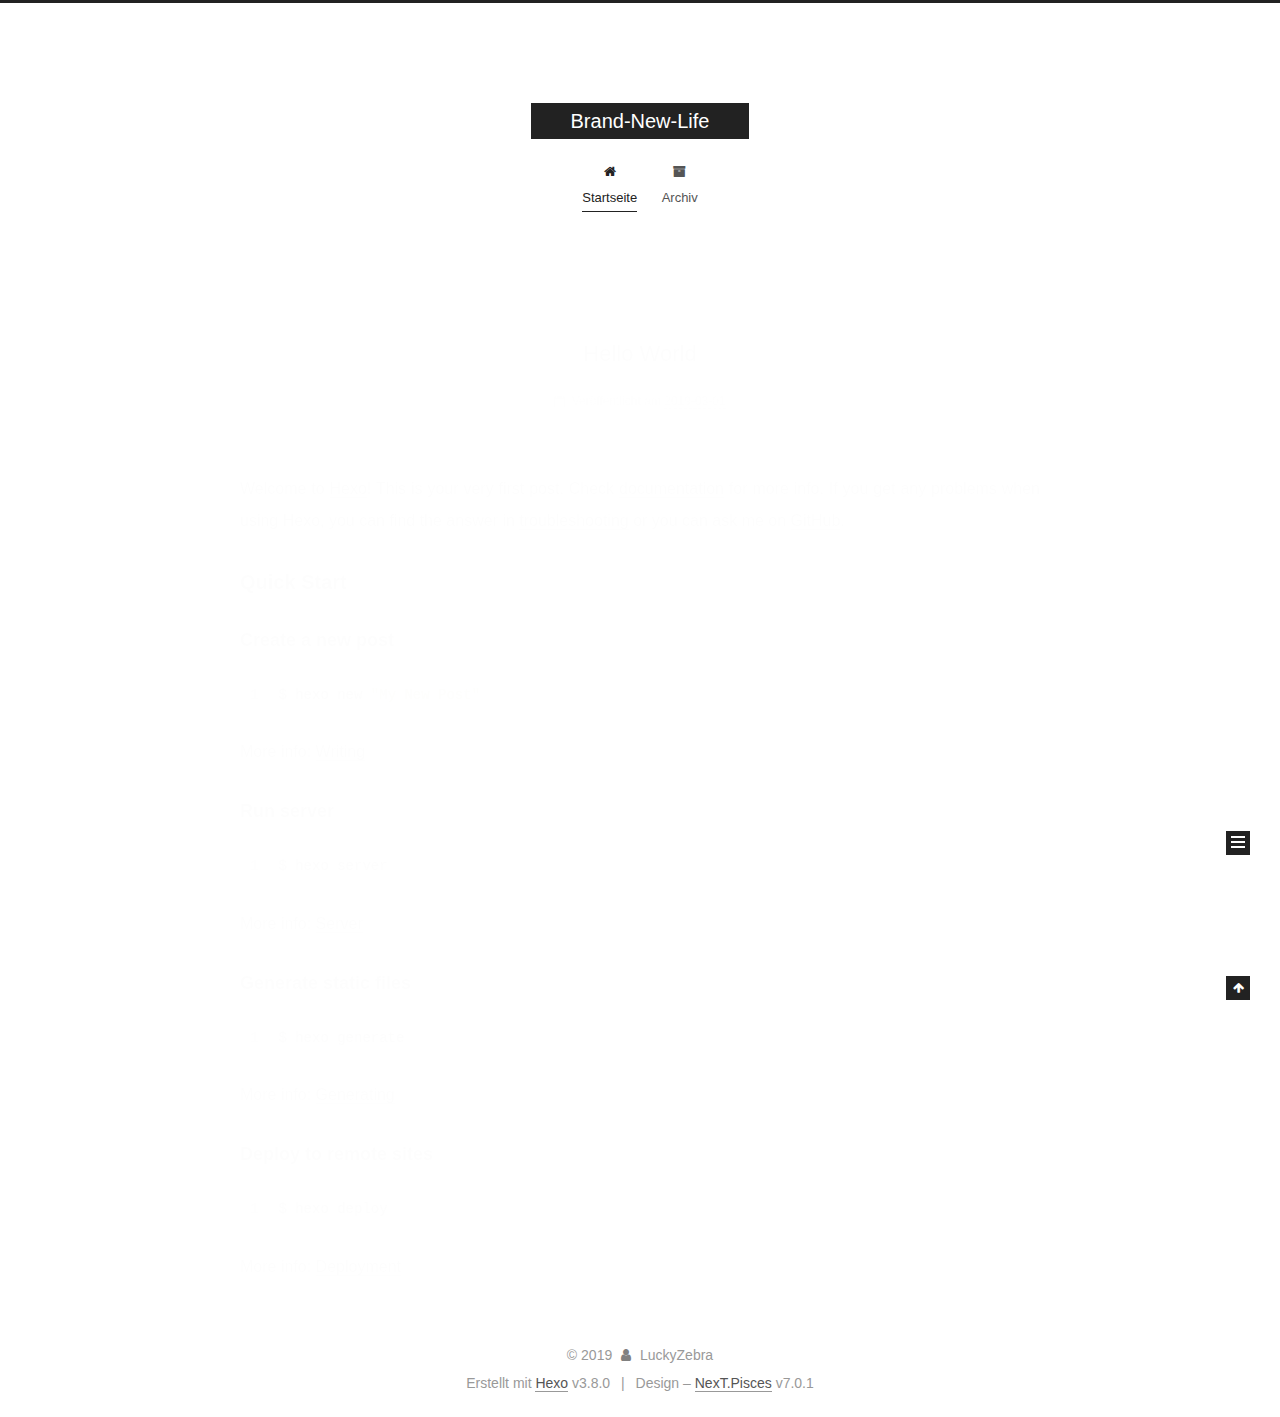
<file: index.html>
<!DOCTYPE html>












  


<html class="theme-next pisces use-motion" lang>
<head><meta name="generator" content="Hexo 3.8.0">
  <meta charset="UTF-8">
<meta http-equiv="X-UA-Compatible" content="IE=edge">
<meta name="viewport" content="width=device-width, initial-scale=1, maximum-scale=2">
<meta name="theme-color" content="#222">
























<link rel="stylesheet" href="/lib/font-awesome/css/font-awesome.min.css?v=4.6.2">

<link rel="stylesheet" href="/css/main.css?v=7.0.1">


  <link rel="apple-touch-icon" sizes="180x180" href="/images/apple-touch-icon-next.png?v=7.0.1">


  <link rel="icon" type="image/png" sizes="32x32" href="/images/favicon-32x32-next.png?v=7.0.1">


  <link rel="icon" type="image/png" sizes="16x16" href="/images/favicon-16x16-next.png?v=7.0.1">


  <link rel="mask-icon" href="/images/logo.svg?v=7.0.1" color="#222">







<script id="hexo.configurations">
  var NexT = window.NexT || {};
  var CONFIG = {
    root: '/',
    scheme: 'Pisces',
    version: '7.0.1',
    sidebar: {"position":"left","display":"post","offset":12,"onmobile":false,"dimmer":false},
    back2top: true,
    back2top_sidebar: false,
    fancybox: false,
    fastclick: false,
    lazyload: false,
    tabs: true,
    motion: {"enable":true,"async":false,"transition":{"post_block":"fadeIn","post_header":"slideDownIn","post_body":"slideDownIn","coll_header":"slideLeftIn","sidebar":"slideUpIn"}},
    algolia: {
      applicationID: '',
      apiKey: '',
      indexName: '',
      hits: {"per_page":10},
      labels: {"input_placeholder":"Search for Posts","hits_empty":"We didn't find any results for the search: ${query}","hits_stats":"${hits} results found in ${time} ms"}
    }
  };
</script>


  




  <meta property="og:type" content="website">
<meta property="og:title" content="Brand-New-Life">
<meta property="og:url" content="http://yoursite.com/index.html">
<meta property="og:site_name" content="Brand-New-Life">
<meta property="og:locale" content="default">
<meta name="twitter:card" content="summary">
<meta name="twitter:title" content="Brand-New-Life">





  
  
  <link rel="canonical" href="http://yoursite.com/">



<script id="page.configurations">
  CONFIG.page = {
    sidebar: "",
  };
</script>

  <title>Brand-New-Life</title>
  












  <noscript>
  <style>
  .use-motion .motion-element,
  .use-motion .brand,
  .use-motion .menu-item,
  .sidebar-inner,
  .use-motion .post-block,
  .use-motion .pagination,
  .use-motion .comments,
  .use-motion .post-header,
  .use-motion .post-body,
  .use-motion .collection-title { opacity: initial; }

  .use-motion .logo,
  .use-motion .site-title,
  .use-motion .site-subtitle {
    opacity: initial;
    top: initial;
  }

  .use-motion .logo-line-before i { left: initial; }
  .use-motion .logo-line-after i { right: initial; }
  </style>
</noscript>

</head>

<body itemscope itemtype="http://schema.org/WebPage" lang="default">

  
  
    
  

  <div class="container sidebar-position-left 
  page-home">
    <div class="headband"></div>

    <header id="header" class="header" itemscope itemtype="http://schema.org/WPHeader">
      <div class="header-inner"><div class="site-brand-wrapper">
  <div class="site-meta">
    

    <div class="custom-logo-site-title">
      <a href="/" class="brand" rel="start">
        <span class="logo-line-before"><i></i></span>
        <span class="site-title">Brand-New-Life</span>
        <span class="logo-line-after"><i></i></span>
      </a>
    </div>
    
    
  </div>

  <div class="site-nav-toggle">
    <button aria-label="Navigationsleiste an/ausschalten">
      <span class="btn-bar"></span>
      <span class="btn-bar"></span>
      <span class="btn-bar"></span>
    </button>
  </div>
</div>



<nav class="site-nav">
  
    <ul id="menu" class="menu">
      
        
        
        
          
          <li class="menu-item menu-item-home menu-item-active">

    
    
    
      
    

    

    <a href="/" rel="section"><i class="menu-item-icon fa fa-fw fa-home"></i> <br>Startseite</a>

  </li>
        
        
        
          
          <li class="menu-item menu-item-archives">

    
    
    
      
    

    

    <a href="/archives/" rel="section"><i class="menu-item-icon fa fa-fw fa-archive"></i> <br>Archiv</a>

  </li>

      
      
    </ul>
  

  

  
</nav>



  



</div>
    </header>

    


    <main id="main" class="main">
      <div class="main-inner">
        <div class="content-wrap">
          
            

          
          <div id="content" class="content">
            
  <section id="posts" class="posts-expand">
    
      

  

  
  
  

  

  <article class="post post-type-normal" itemscope itemtype="http://schema.org/Article">
  
  
  
  <div class="post-block">
    <link itemprop="mainEntityOfPage" href="http://yoursite.com/2019/03/01/hello-world/">

    <span hidden itemprop="author" itemscope itemtype="http://schema.org/Person">
      <meta itemprop="name" content="LuckyZebra">
      <meta itemprop="description" content>
      <meta itemprop="image" content="/images/avatar.gif">
    </span>

    <span hidden itemprop="publisher" itemscope itemtype="http://schema.org/Organization">
      <meta itemprop="name" content="Brand-New-Life">
    </span>

    
      <header class="post-header">

        
        
          <h1 class="post-title" itemprop="name headline">
                
                
                <a href="/2019/03/01/hello-world/" class="post-title-link" itemprop="url">Hello World</a>
              
            
          </h1>
        

        <div class="post-meta">
          <span class="post-time">

            
            
            

            
              <span class="post-meta-item-icon">
                <i class="fa fa-calendar-o"></i>
              </span>
              
                <span class="post-meta-item-text">Veröffentlicht am</span>
              

              
                
              

              <time title="Erstellt: 2019-03-01 15:24:43" itemprop="dateCreated datePublished" datetime="2019-03-01T15:24:43+08:00">2019-03-01</time>
            

            
          </span>

          

          
            
            
          

          
          

          

          

          

        </div>
      </header>
    

    
    
    
    <div class="post-body" itemprop="articleBody">

      
      

      
        
          
            <p>Welcome to <a href="https://hexo.io/" target="_blank" rel="noopener">Hexo</a>! This is your very first post. Check <a href="https://hexo.io/docs/" target="_blank" rel="noopener">documentation</a> for more info. If you get any problems when using Hexo, you can find the answer in <a href="https://hexo.io/docs/troubleshooting.html" target="_blank" rel="noopener">troubleshooting</a> or you can ask me on <a href="https://github.com/hexojs/hexo/issues" target="_blank" rel="noopener">GitHub</a>.</p>
<h2 id="Quick-Start"><a href="#Quick-Start" class="headerlink" title="Quick Start"></a>Quick Start</h2><h3 id="Create-a-new-post"><a href="#Create-a-new-post" class="headerlink" title="Create a new post"></a>Create a new post</h3><figure class="highlight bash"><table><tr><td class="gutter"><pre><span class="line">1</span><br></pre></td><td class="code"><pre><span class="line">$ hexo new <span class="string">"My New Post"</span></span><br></pre></td></tr></table></figure>
<p>More info: <a href="https://hexo.io/docs/writing.html" target="_blank" rel="noopener">Writing</a></p>
<h3 id="Run-server"><a href="#Run-server" class="headerlink" title="Run server"></a>Run server</h3><figure class="highlight bash"><table><tr><td class="gutter"><pre><span class="line">1</span><br></pre></td><td class="code"><pre><span class="line">$ hexo server</span><br></pre></td></tr></table></figure>
<p>More info: <a href="https://hexo.io/docs/server.html" target="_blank" rel="noopener">Server</a></p>
<h3 id="Generate-static-files"><a href="#Generate-static-files" class="headerlink" title="Generate static files"></a>Generate static files</h3><figure class="highlight bash"><table><tr><td class="gutter"><pre><span class="line">1</span><br></pre></td><td class="code"><pre><span class="line">$ hexo generate</span><br></pre></td></tr></table></figure>
<p>More info: <a href="https://hexo.io/docs/generating.html" target="_blank" rel="noopener">Generating</a></p>
<h3 id="Deploy-to-remote-sites"><a href="#Deploy-to-remote-sites" class="headerlink" title="Deploy to remote sites"></a>Deploy to remote sites</h3><figure class="highlight bash"><table><tr><td class="gutter"><pre><span class="line">1</span><br></pre></td><td class="code"><pre><span class="line">$ hexo deploy</span><br></pre></td></tr></table></figure>
<p>More info: <a href="https://hexo.io/docs/deployment.html" target="_blank" rel="noopener">Deployment</a></p>

          
        
      
    </div>

    

    
    
    

    

    
      
    
    

    

    <footer class="post-footer">
      

      

      

      
      
        <div class="post-eof"></div>
      
    </footer>
  </div>
  
  
  
  </article>


    
  </section>

  


          </div>
          

        </div>
        
          
  
  <div class="sidebar-toggle">
    <div class="sidebar-toggle-line-wrap">
      <span class="sidebar-toggle-line sidebar-toggle-line-first"></span>
      <span class="sidebar-toggle-line sidebar-toggle-line-middle"></span>
      <span class="sidebar-toggle-line sidebar-toggle-line-last"></span>
    </div>
  </div>

  <aside id="sidebar" class="sidebar">
    <div class="sidebar-inner">

      

      

      <div class="site-overview-wrap sidebar-panel sidebar-panel-active">
        <div class="site-overview">
          <div class="site-author motion-element" itemprop="author" itemscope itemtype="http://schema.org/Person">
            
              <p class="site-author-name" itemprop="name">LuckyZebra</p>
              <div class="site-description motion-element" itemprop="description"></div>
          </div>

          
            <nav class="site-state motion-element">
              
                <div class="site-state-item site-state-posts">
                
                  <a href="/archives/">
                
                    <span class="site-state-item-count">1</span>
                    <span class="site-state-item-name">Artikel</span>
                  </a>
                </div>
              

              

              
            </nav>
          

          

          

          

          

          
          

          
            
          
          

        </div>
      </div>

      

      

    </div>
  </aside>
  


        
      </div>
    </main>

    <footer id="footer" class="footer">
      <div class="footer-inner">
        <div class="copyright">&copy; <span itemprop="copyrightYear">2019</span>
  <span class="with-love" id="animate">
    <i class="fa fa-user"></i>
  </span>
  <span class="author" itemprop="copyrightHolder">LuckyZebra</span>

  

  
</div>


  <div class="powered-by">Erstellt mit  <a href="https://hexo.io" class="theme-link" rel="noopener" target="_blank">Hexo</a> v3.8.0</div>



  <span class="post-meta-divider">|</span>



  <div class="theme-info">Design – <a href="https://theme-next.org" class="theme-link" rel="noopener" target="_blank">NexT.Pisces</a> v7.0.1</div>




        








        
      </div>
    </footer>

    
      <div class="back-to-top">
        <i class="fa fa-arrow-up"></i>
        
      </div>
    

    

    

    
  </div>

  

<script>
  if (Object.prototype.toString.call(window.Promise) !== '[object Function]') {
    window.Promise = null;
  }
</script>


























  
  <script src="/lib/jquery/index.js?v=2.1.3"></script>

  
  <script src="/lib/velocity/velocity.min.js?v=1.2.1"></script>

  
  <script src="/lib/velocity/velocity.ui.min.js?v=1.2.1"></script>


  


  <script src="/js/src/utils.js?v=7.0.1"></script>

  <script src="/js/src/motion.js?v=7.0.1"></script>



  
  


  <script src="/js/src/affix.js?v=7.0.1"></script>

  <script src="/js/src/schemes/pisces.js?v=7.0.1"></script>



  

  


  <script src="/js/src/next-boot.js?v=7.0.1"></script>


  

  

  

  



  




  

  

  

  

  

  

  

  

  

  

  

  

  

  

</body>
</html>
</file>
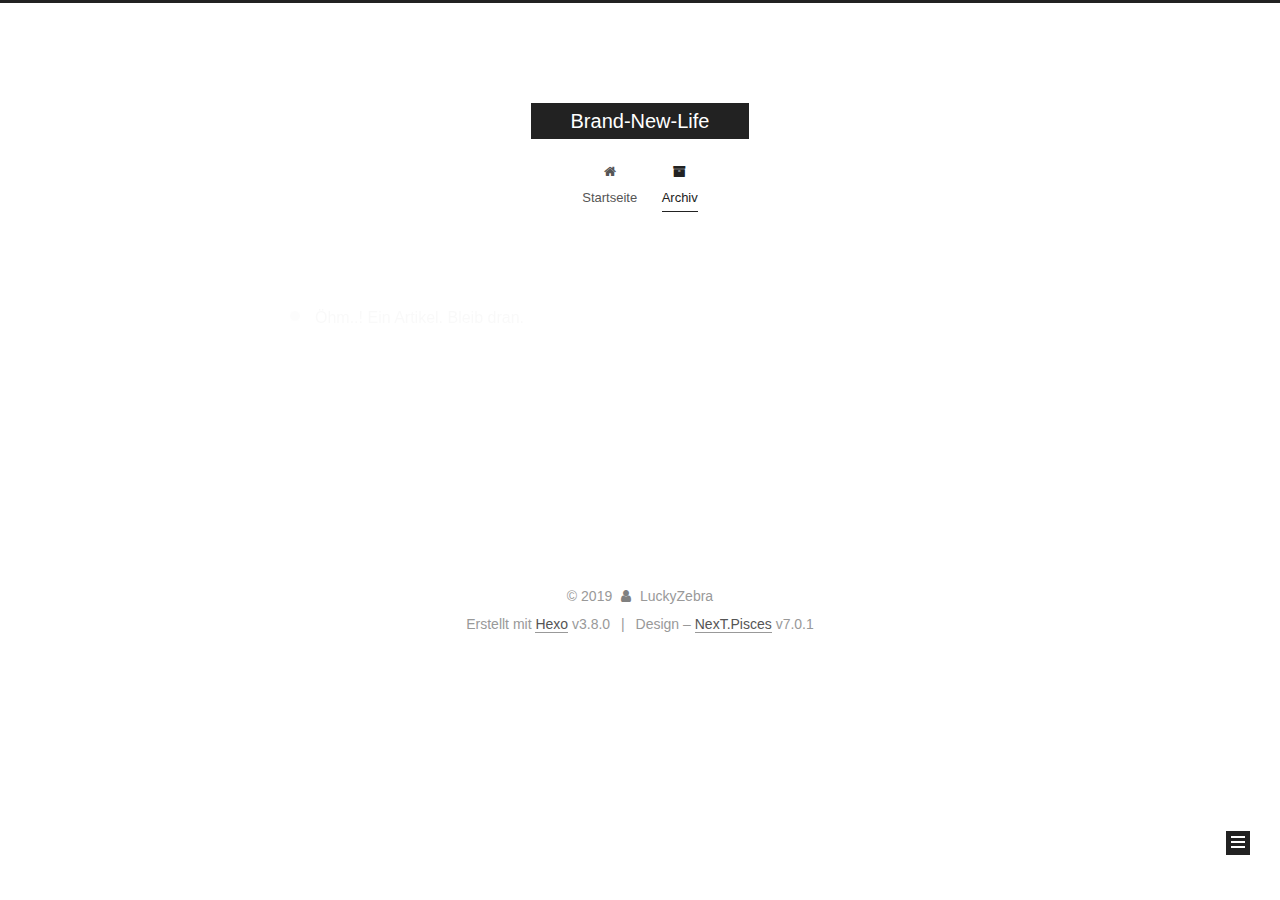
<file: archives/index.html>
<!DOCTYPE html>












  


<html class="theme-next pisces use-motion" lang>
<head><meta name="generator" content="Hexo 3.8.0">
  <meta charset="UTF-8">
<meta http-equiv="X-UA-Compatible" content="IE=edge">
<meta name="viewport" content="width=device-width, initial-scale=1, maximum-scale=2">
<meta name="theme-color" content="#222">
























<link rel="stylesheet" href="/lib/font-awesome/css/font-awesome.min.css?v=4.6.2">

<link rel="stylesheet" href="/css/main.css?v=7.0.1">


  <link rel="apple-touch-icon" sizes="180x180" href="/images/apple-touch-icon-next.png?v=7.0.1">


  <link rel="icon" type="image/png" sizes="32x32" href="/images/favicon-32x32-next.png?v=7.0.1">


  <link rel="icon" type="image/png" sizes="16x16" href="/images/favicon-16x16-next.png?v=7.0.1">


  <link rel="mask-icon" href="/images/logo.svg?v=7.0.1" color="#222">







<script id="hexo.configurations">
  var NexT = window.NexT || {};
  var CONFIG = {
    root: '/',
    scheme: 'Pisces',
    version: '7.0.1',
    sidebar: {"position":"left","display":"post","offset":12,"onmobile":false,"dimmer":false},
    back2top: true,
    back2top_sidebar: false,
    fancybox: false,
    fastclick: false,
    lazyload: false,
    tabs: true,
    motion: {"enable":true,"async":false,"transition":{"post_block":"fadeIn","post_header":"slideDownIn","post_body":"slideDownIn","coll_header":"slideLeftIn","sidebar":"slideUpIn"}},
    algolia: {
      applicationID: '',
      apiKey: '',
      indexName: '',
      hits: {"per_page":10},
      labels: {"input_placeholder":"Search for Posts","hits_empty":"We didn't find any results for the search: ${query}","hits_stats":"${hits} results found in ${time} ms"}
    }
  };
</script>


  




  <meta property="og:type" content="website">
<meta property="og:title" content="Brand-New-Life">
<meta property="og:url" content="http://yoursite.com/archives/index.html">
<meta property="og:site_name" content="Brand-New-Life">
<meta property="og:locale" content="default">
<meta name="twitter:card" content="summary">
<meta name="twitter:title" content="Brand-New-Life">





  
  
  <link rel="canonical" href="http://yoursite.com/archives/">



<script id="page.configurations">
  CONFIG.page = {
    sidebar: "",
  };
</script>

  <title>Archiv | Brand-New-Life</title>
  












  <noscript>
  <style>
  .use-motion .motion-element,
  .use-motion .brand,
  .use-motion .menu-item,
  .sidebar-inner,
  .use-motion .post-block,
  .use-motion .pagination,
  .use-motion .comments,
  .use-motion .post-header,
  .use-motion .post-body,
  .use-motion .collection-title { opacity: initial; }

  .use-motion .logo,
  .use-motion .site-title,
  .use-motion .site-subtitle {
    opacity: initial;
    top: initial;
  }

  .use-motion .logo-line-before i { left: initial; }
  .use-motion .logo-line-after i { right: initial; }
  </style>
</noscript>

</head>

<body itemscope itemtype="http://schema.org/WebPage" lang="default">

  
  
    
  

  <div class="container sidebar-position-left page-archive">
    <div class="headband"></div>

    <header id="header" class="header" itemscope itemtype="http://schema.org/WPHeader">
      <div class="header-inner"><div class="site-brand-wrapper">
  <div class="site-meta">
    

    <div class="custom-logo-site-title">
      <a href="/" class="brand" rel="start">
        <span class="logo-line-before"><i></i></span>
        <span class="site-title">Brand-New-Life</span>
        <span class="logo-line-after"><i></i></span>
      </a>
    </div>
    
    
  </div>

  <div class="site-nav-toggle">
    <button aria-label="Navigationsleiste an/ausschalten">
      <span class="btn-bar"></span>
      <span class="btn-bar"></span>
      <span class="btn-bar"></span>
    </button>
  </div>
</div>



<nav class="site-nav">
  
    <ul id="menu" class="menu">
      
        
        
        
          
          <li class="menu-item menu-item-home">

    
    
    
      
    

    

    <a href="/" rel="section"><i class="menu-item-icon fa fa-fw fa-home"></i> <br>Startseite</a>

  </li>
        
        
        
          
          <li class="menu-item menu-item-archives menu-item-active">

    
    
    
      
    

    

    <a href="/archives/" rel="section"><i class="menu-item-icon fa fa-fw fa-archive"></i> <br>Archiv</a>

  </li>

      
      
    </ul>
  

  

  
</nav>



  



</div>
    </header>

    


    <main id="main" class="main">
      <div class="main-inner">
        <div class="content-wrap">
          
            

    
    
      
      
    
      
      
    
    

  


          
          <div id="content" class="content">
            

  
  
  
  <div class="post-block archive">
    <div id="posts" class="posts-collapse">
      <span class="archive-move-on"></span>

      
      <span class="archive-page-counter">
        
        
        
          
        
        Öhm..! Ein Artikel. Bleib dran.
      </span>
      

      

        
        
        

        
          
          <div class="collection-title">
            <h1 class="archive-year" id="archive-year-2019">2019</h1>
          </div>
        
        

        

  <article class="post post-type-normal" itemscope itemtype="http://schema.org/Article">
    <header class="post-header">

      <h2 class="post-title">
        
          <a class="post-title-link" href="/2019/03/01/hello-world/" itemprop="url">
            
              <span itemprop="name">Hello World</span>
            
          </a>
        
      </h2>

      <div class="post-meta">
        <time class="post-time" itemprop="dateCreated" datetime="2019-03-01T15:24:43+08:00" content="2019-03-01">
          03-01
        </time>
      </div>

    </header>
  </article>



      

    </div>
  </div>
  
  
  

  



          </div>
          

        </div>
        
          
  
  <div class="sidebar-toggle">
    <div class="sidebar-toggle-line-wrap">
      <span class="sidebar-toggle-line sidebar-toggle-line-first"></span>
      <span class="sidebar-toggle-line sidebar-toggle-line-middle"></span>
      <span class="sidebar-toggle-line sidebar-toggle-line-last"></span>
    </div>
  </div>

  <aside id="sidebar" class="sidebar">
    <div class="sidebar-inner">

      

      

      <div class="site-overview-wrap sidebar-panel sidebar-panel-active">
        <div class="site-overview">
          <div class="site-author motion-element" itemprop="author" itemscope itemtype="http://schema.org/Person">
            
              <p class="site-author-name" itemprop="name">LuckyZebra</p>
              <div class="site-description motion-element" itemprop="description"></div>
          </div>

          
            <nav class="site-state motion-element">
              
                <div class="site-state-item site-state-posts">
                
                  <a href="/archives/">
                
                    <span class="site-state-item-count">1</span>
                    <span class="site-state-item-name">Artikel</span>
                  </a>
                </div>
              

              

              
            </nav>
          

          

          

          

          

          
          

          
            
          
          

        </div>
      </div>

      

      

    </div>
  </aside>
  


        
      </div>
    </main>

    <footer id="footer" class="footer">
      <div class="footer-inner">
        <div class="copyright">&copy; <span itemprop="copyrightYear">2019</span>
  <span class="with-love" id="animate">
    <i class="fa fa-user"></i>
  </span>
  <span class="author" itemprop="copyrightHolder">LuckyZebra</span>

  

  
</div>


  <div class="powered-by">Erstellt mit  <a href="https://hexo.io" class="theme-link" rel="noopener" target="_blank">Hexo</a> v3.8.0</div>



  <span class="post-meta-divider">|</span>



  <div class="theme-info">Design – <a href="https://theme-next.org" class="theme-link" rel="noopener" target="_blank">NexT.Pisces</a> v7.0.1</div>




        








        
      </div>
    </footer>

    
      <div class="back-to-top">
        <i class="fa fa-arrow-up"></i>
        
      </div>
    

    

    

    
  </div>

  

<script>
  if (Object.prototype.toString.call(window.Promise) !== '[object Function]') {
    window.Promise = null;
  }
</script>


























  
  <script src="/lib/jquery/index.js?v=2.1.3"></script>

  
  <script src="/lib/velocity/velocity.min.js?v=1.2.1"></script>

  
  <script src="/lib/velocity/velocity.ui.min.js?v=1.2.1"></script>


  


  <script src="/js/src/utils.js?v=7.0.1"></script>

  <script src="/js/src/motion.js?v=7.0.1"></script>



  
  


  <script src="/js/src/affix.js?v=7.0.1"></script>

  <script src="/js/src/schemes/pisces.js?v=7.0.1"></script>



  

  


  <script src="/js/src/next-boot.js?v=7.0.1"></script>


  

  

  

  



  




  

  

  

  

  

  

  

  

  

  

  

  

  

  

</body>
</html>
</file>
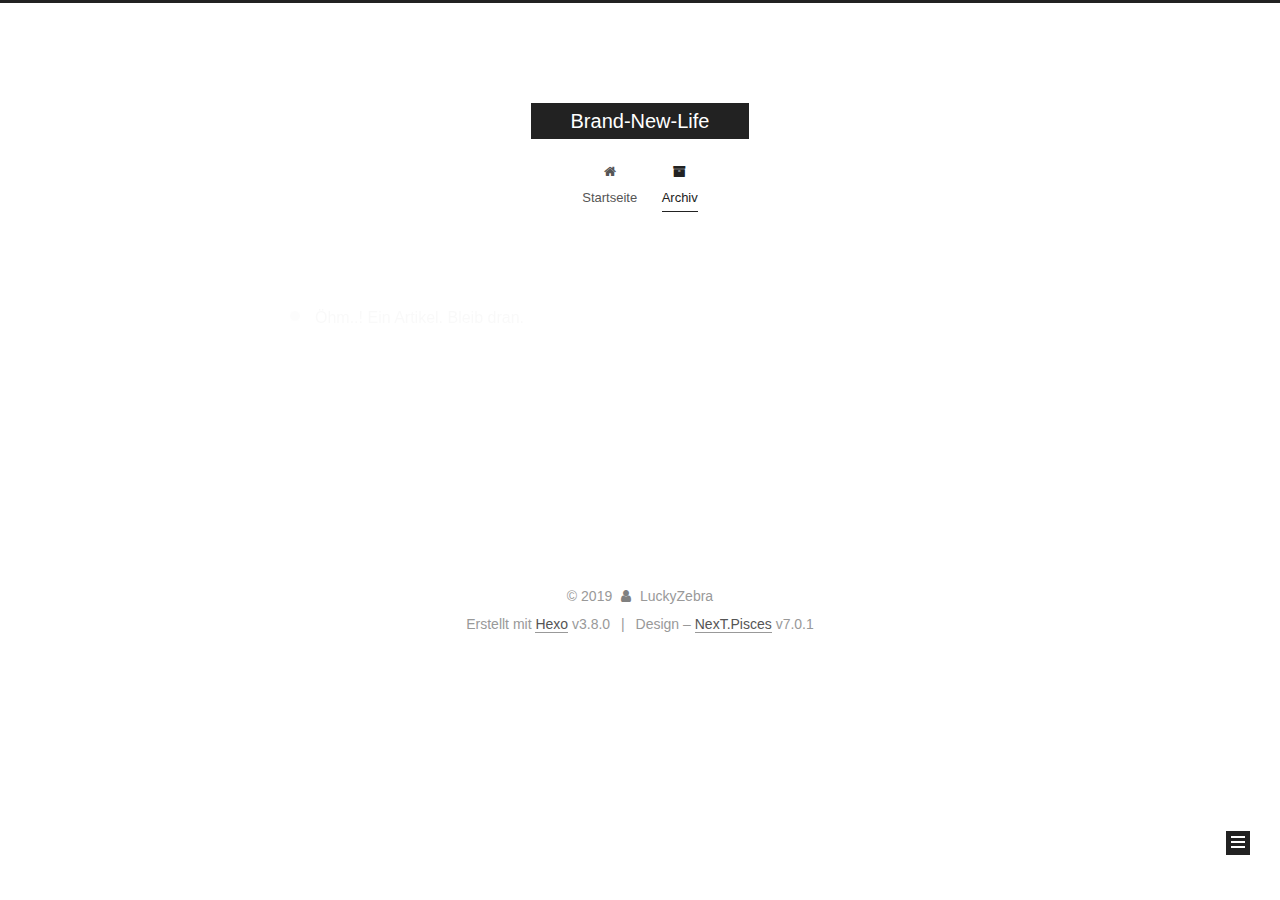
<file: archives/2019/index.html>
<!DOCTYPE html>












  


<html class="theme-next pisces use-motion" lang>
<head><meta name="generator" content="Hexo 3.8.0">
  <meta charset="UTF-8">
<meta http-equiv="X-UA-Compatible" content="IE=edge">
<meta name="viewport" content="width=device-width, initial-scale=1, maximum-scale=2">
<meta name="theme-color" content="#222">
























<link rel="stylesheet" href="/lib/font-awesome/css/font-awesome.min.css?v=4.6.2">

<link rel="stylesheet" href="/css/main.css?v=7.0.1">


  <link rel="apple-touch-icon" sizes="180x180" href="/images/apple-touch-icon-next.png?v=7.0.1">


  <link rel="icon" type="image/png" sizes="32x32" href="/images/favicon-32x32-next.png?v=7.0.1">


  <link rel="icon" type="image/png" sizes="16x16" href="/images/favicon-16x16-next.png?v=7.0.1">


  <link rel="mask-icon" href="/images/logo.svg?v=7.0.1" color="#222">







<script id="hexo.configurations">
  var NexT = window.NexT || {};
  var CONFIG = {
    root: '/',
    scheme: 'Pisces',
    version: '7.0.1',
    sidebar: {"position":"left","display":"post","offset":12,"onmobile":false,"dimmer":false},
    back2top: true,
    back2top_sidebar: false,
    fancybox: false,
    fastclick: false,
    lazyload: false,
    tabs: true,
    motion: {"enable":true,"async":false,"transition":{"post_block":"fadeIn","post_header":"slideDownIn","post_body":"slideDownIn","coll_header":"slideLeftIn","sidebar":"slideUpIn"}},
    algolia: {
      applicationID: '',
      apiKey: '',
      indexName: '',
      hits: {"per_page":10},
      labels: {"input_placeholder":"Search for Posts","hits_empty":"We didn't find any results for the search: ${query}","hits_stats":"${hits} results found in ${time} ms"}
    }
  };
</script>


  




  <meta property="og:type" content="website">
<meta property="og:title" content="Brand-New-Life">
<meta property="og:url" content="http://yoursite.com/archives/2019/index.html">
<meta property="og:site_name" content="Brand-New-Life">
<meta property="og:locale" content="default">
<meta name="twitter:card" content="summary">
<meta name="twitter:title" content="Brand-New-Life">





  
  
  <link rel="canonical" href="http://yoursite.com/archives/2019/">



<script id="page.configurations">
  CONFIG.page = {
    sidebar: "",
  };
</script>

  <title>Archiv | Brand-New-Life</title>
  












  <noscript>
  <style>
  .use-motion .motion-element,
  .use-motion .brand,
  .use-motion .menu-item,
  .sidebar-inner,
  .use-motion .post-block,
  .use-motion .pagination,
  .use-motion .comments,
  .use-motion .post-header,
  .use-motion .post-body,
  .use-motion .collection-title { opacity: initial; }

  .use-motion .logo,
  .use-motion .site-title,
  .use-motion .site-subtitle {
    opacity: initial;
    top: initial;
  }

  .use-motion .logo-line-before i { left: initial; }
  .use-motion .logo-line-after i { right: initial; }
  </style>
</noscript>

</head>

<body itemscope itemtype="http://schema.org/WebPage" lang="default">

  
  
    
  

  <div class="container sidebar-position-left page-archive">
    <div class="headband"></div>

    <header id="header" class="header" itemscope itemtype="http://schema.org/WPHeader">
      <div class="header-inner"><div class="site-brand-wrapper">
  <div class="site-meta">
    

    <div class="custom-logo-site-title">
      <a href="/" class="brand" rel="start">
        <span class="logo-line-before"><i></i></span>
        <span class="site-title">Brand-New-Life</span>
        <span class="logo-line-after"><i></i></span>
      </a>
    </div>
    
    
  </div>

  <div class="site-nav-toggle">
    <button aria-label="Navigationsleiste an/ausschalten">
      <span class="btn-bar"></span>
      <span class="btn-bar"></span>
      <span class="btn-bar"></span>
    </button>
  </div>
</div>



<nav class="site-nav">
  
    <ul id="menu" class="menu">
      
        
        
        
          
          <li class="menu-item menu-item-home">

    
    
    
      
    

    

    <a href="/" rel="section"><i class="menu-item-icon fa fa-fw fa-home"></i> <br>Startseite</a>

  </li>
        
        
        
          
          <li class="menu-item menu-item-archives menu-item-active">

    
    
    
      
    

    

    <a href="/archives/" rel="section"><i class="menu-item-icon fa fa-fw fa-archive"></i> <br>Archiv</a>

  </li>

      
      
    </ul>
  

  

  
</nav>



  



</div>
    </header>

    


    <main id="main" class="main">
      <div class="main-inner">
        <div class="content-wrap">
          
            

    
    
      
      
    
      
      
    
    

  


          
          <div id="content" class="content">
            

  
  
  
  <div class="post-block archive">
    <div id="posts" class="posts-collapse">
      <span class="archive-move-on"></span>

      
      <span class="archive-page-counter">
        
        
        
          
        
        Öhm..! Ein Artikel. Bleib dran.
      </span>
      

      

        
        
        

        
          
          <div class="collection-title">
            <h1 class="archive-year" id="archive-year-2019">2019</h1>
          </div>
        
        

        

  <article class="post post-type-normal" itemscope itemtype="http://schema.org/Article">
    <header class="post-header">

      <h2 class="post-title">
        
          <a class="post-title-link" href="/2019/03/01/hello-world/" itemprop="url">
            
              <span itemprop="name">Hello World</span>
            
          </a>
        
      </h2>

      <div class="post-meta">
        <time class="post-time" itemprop="dateCreated" datetime="2019-03-01T15:24:43+08:00" content="2019-03-01">
          03-01
        </time>
      </div>

    </header>
  </article>



      

    </div>
  </div>
  
  
  

  



          </div>
          

        </div>
        
          
  
  <div class="sidebar-toggle">
    <div class="sidebar-toggle-line-wrap">
      <span class="sidebar-toggle-line sidebar-toggle-line-first"></span>
      <span class="sidebar-toggle-line sidebar-toggle-line-middle"></span>
      <span class="sidebar-toggle-line sidebar-toggle-line-last"></span>
    </div>
  </div>

  <aside id="sidebar" class="sidebar">
    <div class="sidebar-inner">

      

      

      <div class="site-overview-wrap sidebar-panel sidebar-panel-active">
        <div class="site-overview">
          <div class="site-author motion-element" itemprop="author" itemscope itemtype="http://schema.org/Person">
            
              <p class="site-author-name" itemprop="name">LuckyZebra</p>
              <div class="site-description motion-element" itemprop="description"></div>
          </div>

          
            <nav class="site-state motion-element">
              
                <div class="site-state-item site-state-posts">
                
                  <a href="/archives/">
                
                    <span class="site-state-item-count">1</span>
                    <span class="site-state-item-name">Artikel</span>
                  </a>
                </div>
              

              

              
            </nav>
          

          

          

          

          

          
          

          
            
          
          

        </div>
      </div>

      

      

    </div>
  </aside>
  


        
      </div>
    </main>

    <footer id="footer" class="footer">
      <div class="footer-inner">
        <div class="copyright">&copy; <span itemprop="copyrightYear">2019</span>
  <span class="with-love" id="animate">
    <i class="fa fa-user"></i>
  </span>
  <span class="author" itemprop="copyrightHolder">LuckyZebra</span>

  

  
</div>


  <div class="powered-by">Erstellt mit  <a href="https://hexo.io" class="theme-link" rel="noopener" target="_blank">Hexo</a> v3.8.0</div>



  <span class="post-meta-divider">|</span>



  <div class="theme-info">Design – <a href="https://theme-next.org" class="theme-link" rel="noopener" target="_blank">NexT.Pisces</a> v7.0.1</div>




        








        
      </div>
    </footer>

    
      <div class="back-to-top">
        <i class="fa fa-arrow-up"></i>
        
      </div>
    

    

    

    
  </div>

  

<script>
  if (Object.prototype.toString.call(window.Promise) !== '[object Function]') {
    window.Promise = null;
  }
</script>


























  
  <script src="/lib/jquery/index.js?v=2.1.3"></script>

  
  <script src="/lib/velocity/velocity.min.js?v=1.2.1"></script>

  
  <script src="/lib/velocity/velocity.ui.min.js?v=1.2.1"></script>


  


  <script src="/js/src/utils.js?v=7.0.1"></script>

  <script src="/js/src/motion.js?v=7.0.1"></script>



  
  


  <script src="/js/src/affix.js?v=7.0.1"></script>

  <script src="/js/src/schemes/pisces.js?v=7.0.1"></script>



  

  


  <script src="/js/src/next-boot.js?v=7.0.1"></script>


  

  

  

  



  




  

  

  

  

  

  

  

  

  

  

  

  

  

  

</body>
</html>
</file>
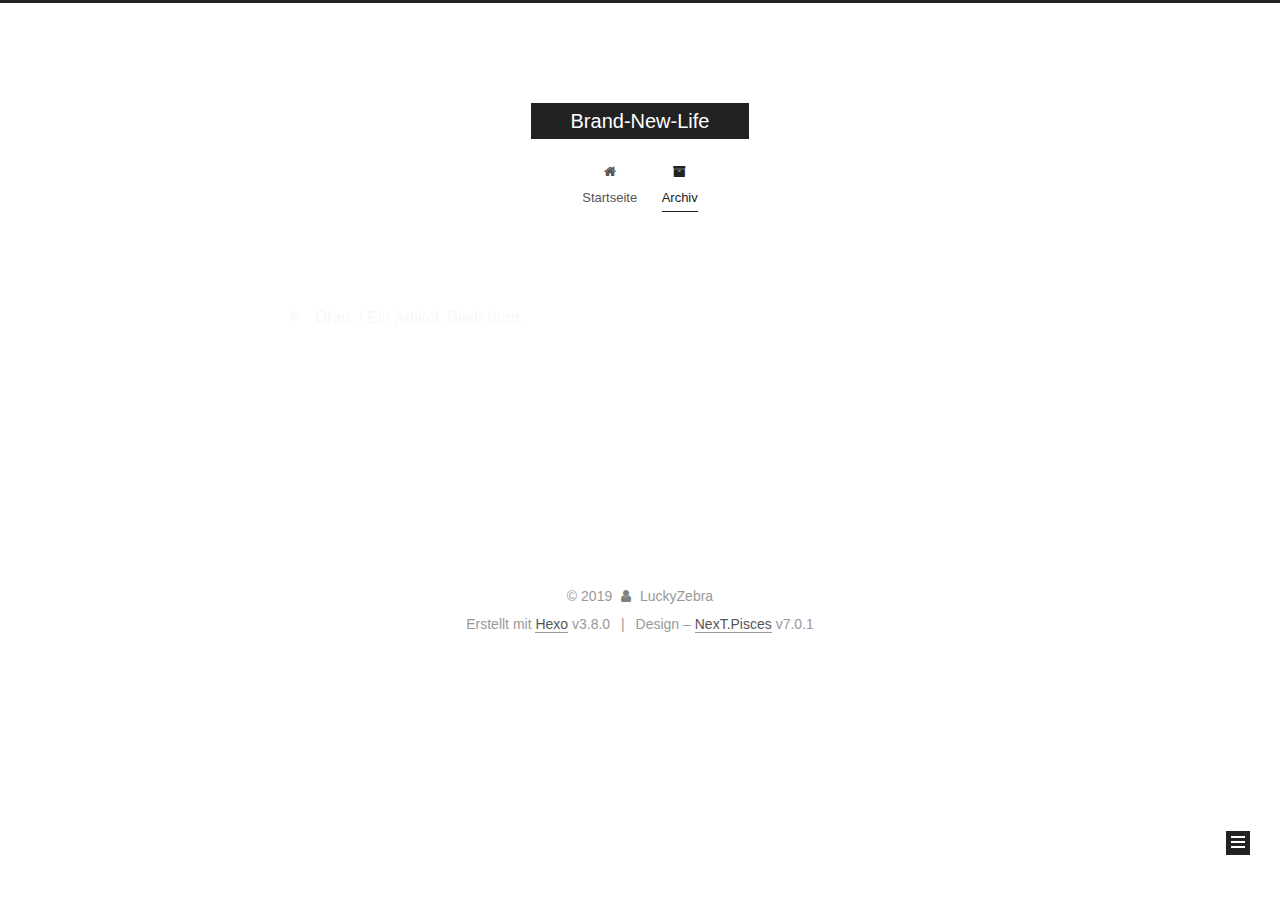
<file: archives/2019/03/index.html>
<!DOCTYPE html>












  


<html class="theme-next pisces use-motion" lang>
<head><meta name="generator" content="Hexo 3.8.0">
  <meta charset="UTF-8">
<meta http-equiv="X-UA-Compatible" content="IE=edge">
<meta name="viewport" content="width=device-width, initial-scale=1, maximum-scale=2">
<meta name="theme-color" content="#222">
























<link rel="stylesheet" href="/lib/font-awesome/css/font-awesome.min.css?v=4.6.2">

<link rel="stylesheet" href="/css/main.css?v=7.0.1">


  <link rel="apple-touch-icon" sizes="180x180" href="/images/apple-touch-icon-next.png?v=7.0.1">


  <link rel="icon" type="image/png" sizes="32x32" href="/images/favicon-32x32-next.png?v=7.0.1">


  <link rel="icon" type="image/png" sizes="16x16" href="/images/favicon-16x16-next.png?v=7.0.1">


  <link rel="mask-icon" href="/images/logo.svg?v=7.0.1" color="#222">







<script id="hexo.configurations">
  var NexT = window.NexT || {};
  var CONFIG = {
    root: '/',
    scheme: 'Pisces',
    version: '7.0.1',
    sidebar: {"position":"left","display":"post","offset":12,"onmobile":false,"dimmer":false},
    back2top: true,
    back2top_sidebar: false,
    fancybox: false,
    fastclick: false,
    lazyload: false,
    tabs: true,
    motion: {"enable":true,"async":false,"transition":{"post_block":"fadeIn","post_header":"slideDownIn","post_body":"slideDownIn","coll_header":"slideLeftIn","sidebar":"slideUpIn"}},
    algolia: {
      applicationID: '',
      apiKey: '',
      indexName: '',
      hits: {"per_page":10},
      labels: {"input_placeholder":"Search for Posts","hits_empty":"We didn't find any results for the search: ${query}","hits_stats":"${hits} results found in ${time} ms"}
    }
  };
</script>


  




  <meta property="og:type" content="website">
<meta property="og:title" content="Brand-New-Life">
<meta property="og:url" content="http://yoursite.com/archives/2019/03/index.html">
<meta property="og:site_name" content="Brand-New-Life">
<meta property="og:locale" content="default">
<meta name="twitter:card" content="summary">
<meta name="twitter:title" content="Brand-New-Life">





  
  
  <link rel="canonical" href="http://yoursite.com/archives/2019/03/">



<script id="page.configurations">
  CONFIG.page = {
    sidebar: "",
  };
</script>

  <title>Archiv | Brand-New-Life</title>
  












  <noscript>
  <style>
  .use-motion .motion-element,
  .use-motion .brand,
  .use-motion .menu-item,
  .sidebar-inner,
  .use-motion .post-block,
  .use-motion .pagination,
  .use-motion .comments,
  .use-motion .post-header,
  .use-motion .post-body,
  .use-motion .collection-title { opacity: initial; }

  .use-motion .logo,
  .use-motion .site-title,
  .use-motion .site-subtitle {
    opacity: initial;
    top: initial;
  }

  .use-motion .logo-line-before i { left: initial; }
  .use-motion .logo-line-after i { right: initial; }
  </style>
</noscript>

</head>

<body itemscope itemtype="http://schema.org/WebPage" lang="default">

  
  
    
  

  <div class="container sidebar-position-left page-archive">
    <div class="headband"></div>

    <header id="header" class="header" itemscope itemtype="http://schema.org/WPHeader">
      <div class="header-inner"><div class="site-brand-wrapper">
  <div class="site-meta">
    

    <div class="custom-logo-site-title">
      <a href="/" class="brand" rel="start">
        <span class="logo-line-before"><i></i></span>
        <span class="site-title">Brand-New-Life</span>
        <span class="logo-line-after"><i></i></span>
      </a>
    </div>
    
    
  </div>

  <div class="site-nav-toggle">
    <button aria-label="Navigationsleiste an/ausschalten">
      <span class="btn-bar"></span>
      <span class="btn-bar"></span>
      <span class="btn-bar"></span>
    </button>
  </div>
</div>



<nav class="site-nav">
  
    <ul id="menu" class="menu">
      
        
        
        
          
          <li class="menu-item menu-item-home">

    
    
    
      
    

    

    <a href="/" rel="section"><i class="menu-item-icon fa fa-fw fa-home"></i> <br>Startseite</a>

  </li>
        
        
        
          
          <li class="menu-item menu-item-archives menu-item-active">

    
    
    
      
    

    

    <a href="/archives/" rel="section"><i class="menu-item-icon fa fa-fw fa-archive"></i> <br>Archiv</a>

  </li>

      
      
    </ul>
  

  

  
</nav>



  



</div>
    </header>

    


    <main id="main" class="main">
      <div class="main-inner">
        <div class="content-wrap">
          
            

    
    
      
      
    
      
      
    
    

  


          
          <div id="content" class="content">
            

  
  
  
  <div class="post-block archive">
    <div id="posts" class="posts-collapse">
      <span class="archive-move-on"></span>

      
      <span class="archive-page-counter">
        
        
        
          
        
        Öhm..! Ein Artikel. Bleib dran.
      </span>
      

      

        
        
        

        
          
          <div class="collection-title">
            <h1 class="archive-year" id="archive-year-2019">2019</h1>
          </div>
        
        

        

  <article class="post post-type-normal" itemscope itemtype="http://schema.org/Article">
    <header class="post-header">

      <h2 class="post-title">
        
          <a class="post-title-link" href="/2019/03/01/hello-world/" itemprop="url">
            
              <span itemprop="name">Hello World</span>
            
          </a>
        
      </h2>

      <div class="post-meta">
        <time class="post-time" itemprop="dateCreated" datetime="2019-03-01T15:24:43+08:00" content="2019-03-01">
          03-01
        </time>
      </div>

    </header>
  </article>



      

    </div>
  </div>
  
  
  

  



          </div>
          

        </div>
        
          
  
  <div class="sidebar-toggle">
    <div class="sidebar-toggle-line-wrap">
      <span class="sidebar-toggle-line sidebar-toggle-line-first"></span>
      <span class="sidebar-toggle-line sidebar-toggle-line-middle"></span>
      <span class="sidebar-toggle-line sidebar-toggle-line-last"></span>
    </div>
  </div>

  <aside id="sidebar" class="sidebar">
    <div class="sidebar-inner">

      

      

      <div class="site-overview-wrap sidebar-panel sidebar-panel-active">
        <div class="site-overview">
          <div class="site-author motion-element" itemprop="author" itemscope itemtype="http://schema.org/Person">
            
              <p class="site-author-name" itemprop="name">LuckyZebra</p>
              <div class="site-description motion-element" itemprop="description"></div>
          </div>

          
            <nav class="site-state motion-element">
              
                <div class="site-state-item site-state-posts">
                
                  <a href="/archives/">
                
                    <span class="site-state-item-count">1</span>
                    <span class="site-state-item-name">Artikel</span>
                  </a>
                </div>
              

              

              
            </nav>
          

          

          

          

          

          
          

          
            
          
          

        </div>
      </div>

      

      

    </div>
  </aside>
  


        
      </div>
    </main>

    <footer id="footer" class="footer">
      <div class="footer-inner">
        <div class="copyright">&copy; <span itemprop="copyrightYear">2019</span>
  <span class="with-love" id="animate">
    <i class="fa fa-user"></i>
  </span>
  <span class="author" itemprop="copyrightHolder">LuckyZebra</span>

  

  
</div>


  <div class="powered-by">Erstellt mit  <a href="https://hexo.io" class="theme-link" rel="noopener" target="_blank">Hexo</a> v3.8.0</div>



  <span class="post-meta-divider">|</span>



  <div class="theme-info">Design – <a href="https://theme-next.org" class="theme-link" rel="noopener" target="_blank">NexT.Pisces</a> v7.0.1</div>




        








        
      </div>
    </footer>

    
      <div class="back-to-top">
        <i class="fa fa-arrow-up"></i>
        
      </div>
    

    

    

    
  </div>

  

<script>
  if (Object.prototype.toString.call(window.Promise) !== '[object Function]') {
    window.Promise = null;
  }
</script>


























  
  <script src="/lib/jquery/index.js?v=2.1.3"></script>

  
  <script src="/lib/velocity/velocity.min.js?v=1.2.1"></script>

  
  <script src="/lib/velocity/velocity.ui.min.js?v=1.2.1"></script>


  


  <script src="/js/src/utils.js?v=7.0.1"></script>

  <script src="/js/src/motion.js?v=7.0.1"></script>



  
  


  <script src="/js/src/affix.js?v=7.0.1"></script>

  <script src="/js/src/schemes/pisces.js?v=7.0.1"></script>



  

  


  <script src="/js/src/next-boot.js?v=7.0.1"></script>


  

  

  

  



  




  

  

  

  

  

  

  

  

  

  

  

  

  

  

</body>
</html>
</file>
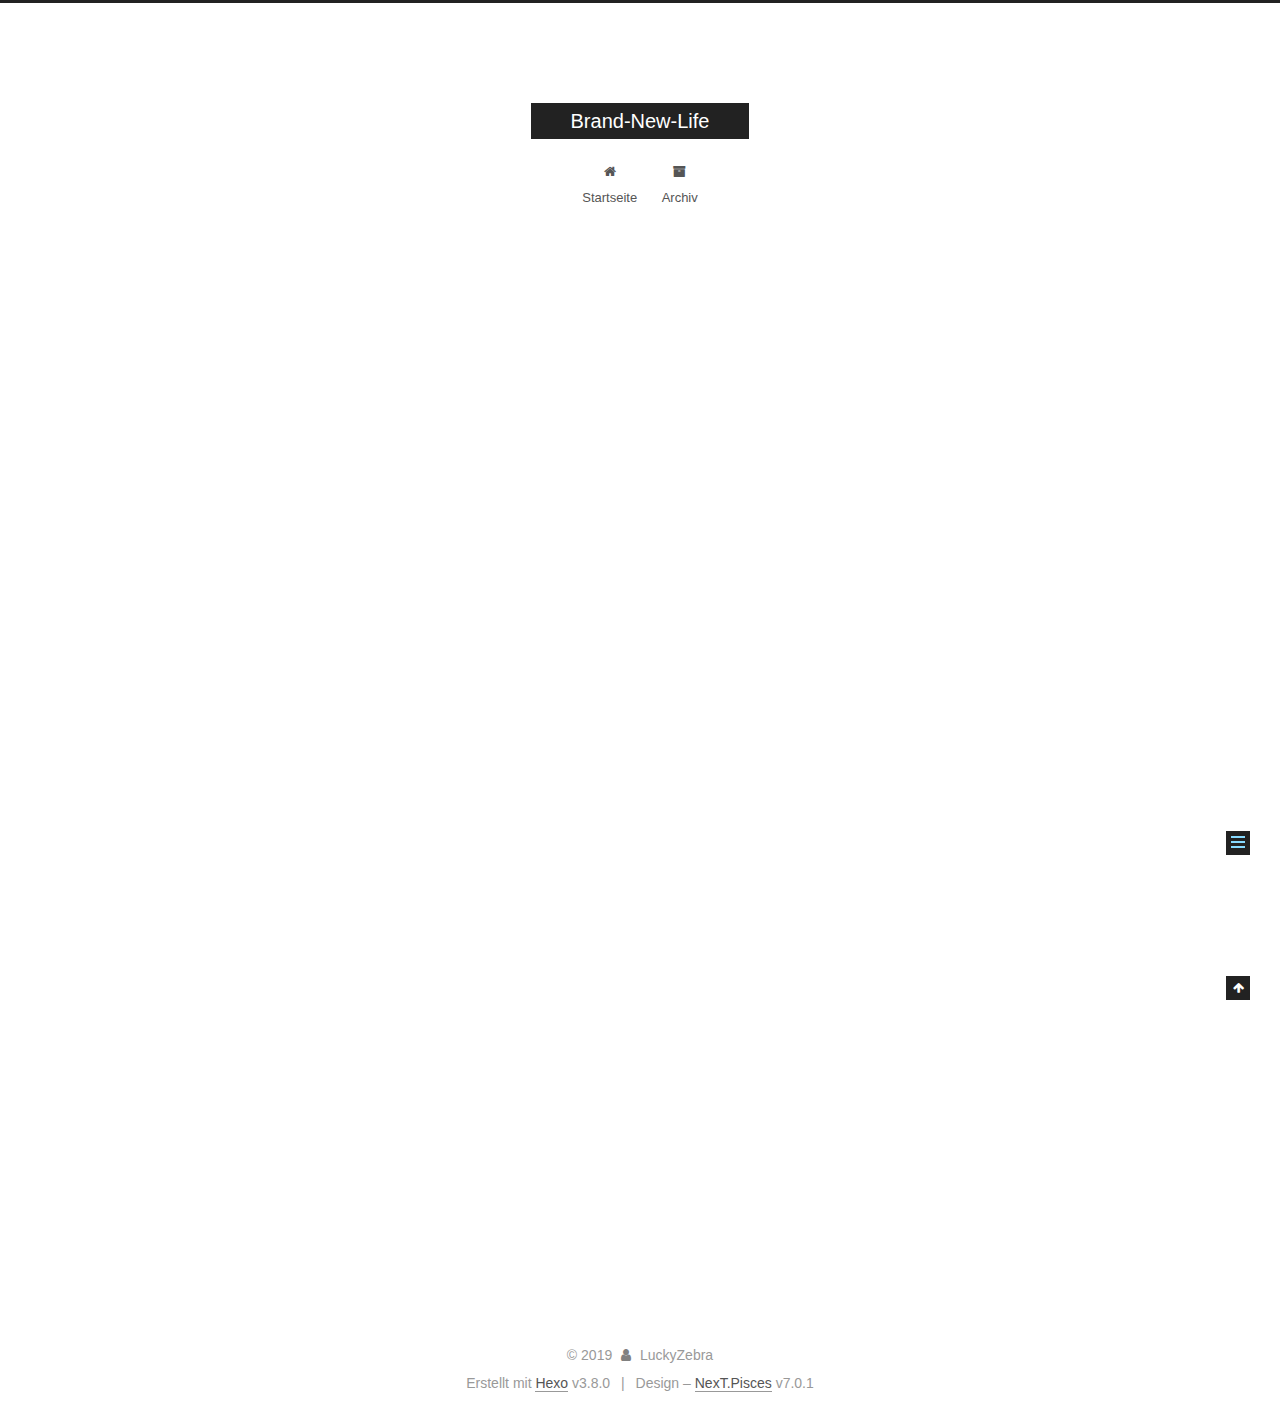
<file: 2019/03/01/hello-world/index.html>
<!DOCTYPE html>












  


<html class="theme-next pisces use-motion" lang>
<head><meta name="generator" content="Hexo 3.8.0">
  <meta charset="UTF-8">
<meta http-equiv="X-UA-Compatible" content="IE=edge">
<meta name="viewport" content="width=device-width, initial-scale=1, maximum-scale=2">
<meta name="theme-color" content="#222">
























<link rel="stylesheet" href="/lib/font-awesome/css/font-awesome.min.css?v=4.6.2">

<link rel="stylesheet" href="/css/main.css?v=7.0.1">


  <link rel="apple-touch-icon" sizes="180x180" href="/images/apple-touch-icon-next.png?v=7.0.1">


  <link rel="icon" type="image/png" sizes="32x32" href="/images/favicon-32x32-next.png?v=7.0.1">


  <link rel="icon" type="image/png" sizes="16x16" href="/images/favicon-16x16-next.png?v=7.0.1">


  <link rel="mask-icon" href="/images/logo.svg?v=7.0.1" color="#222">







<script id="hexo.configurations">
  var NexT = window.NexT || {};
  var CONFIG = {
    root: '/',
    scheme: 'Pisces',
    version: '7.0.1',
    sidebar: {"position":"left","display":"post","offset":12,"onmobile":false,"dimmer":false},
    back2top: true,
    back2top_sidebar: false,
    fancybox: false,
    fastclick: false,
    lazyload: false,
    tabs: true,
    motion: {"enable":true,"async":false,"transition":{"post_block":"fadeIn","post_header":"slideDownIn","post_body":"slideDownIn","coll_header":"slideLeftIn","sidebar":"slideUpIn"}},
    algolia: {
      applicationID: '',
      apiKey: '',
      indexName: '',
      hits: {"per_page":10},
      labels: {"input_placeholder":"Search for Posts","hits_empty":"We didn't find any results for the search: ${query}","hits_stats":"${hits} results found in ${time} ms"}
    }
  };
</script>


  




  <meta name="description" content="Welcome to Hexo! This is your very first post. Check documentation for more info. If you get any problems when using Hexo, you can find the answer in troubleshooting or you can ask me on GitHub. Quick">
<meta property="og:type" content="article">
<meta property="og:title" content="Hello World">
<meta property="og:url" content="http://yoursite.com/2019/03/01/hello-world/index.html">
<meta property="og:site_name" content="Brand-New-Life">
<meta property="og:description" content="Welcome to Hexo! This is your very first post. Check documentation for more info. If you get any problems when using Hexo, you can find the answer in troubleshooting or you can ask me on GitHub. Quick">
<meta property="og:locale" content="default">
<meta property="og:updated_time" content="2019-03-01T07:24:43.795Z">
<meta name="twitter:card" content="summary">
<meta name="twitter:title" content="Hello World">
<meta name="twitter:description" content="Welcome to Hexo! This is your very first post. Check documentation for more info. If you get any problems when using Hexo, you can find the answer in troubleshooting or you can ask me on GitHub. Quick">





  
  
  <link rel="canonical" href="http://yoursite.com/2019/03/01/hello-world/">



<script id="page.configurations">
  CONFIG.page = {
    sidebar: "",
  };
</script>

  <title>Hello World | Brand-New-Life</title>
  












  <noscript>
  <style>
  .use-motion .motion-element,
  .use-motion .brand,
  .use-motion .menu-item,
  .sidebar-inner,
  .use-motion .post-block,
  .use-motion .pagination,
  .use-motion .comments,
  .use-motion .post-header,
  .use-motion .post-body,
  .use-motion .collection-title { opacity: initial; }

  .use-motion .logo,
  .use-motion .site-title,
  .use-motion .site-subtitle {
    opacity: initial;
    top: initial;
  }

  .use-motion .logo-line-before i { left: initial; }
  .use-motion .logo-line-after i { right: initial; }
  </style>
</noscript>

</head>

<body itemscope itemtype="http://schema.org/WebPage" lang="default">

  
  
    
  

  <div class="container sidebar-position-left page-post-detail">
    <div class="headband"></div>

    <header id="header" class="header" itemscope itemtype="http://schema.org/WPHeader">
      <div class="header-inner"><div class="site-brand-wrapper">
  <div class="site-meta">
    

    <div class="custom-logo-site-title">
      <a href="/" class="brand" rel="start">
        <span class="logo-line-before"><i></i></span>
        <span class="site-title">Brand-New-Life</span>
        <span class="logo-line-after"><i></i></span>
      </a>
    </div>
    
    
  </div>

  <div class="site-nav-toggle">
    <button aria-label="Navigationsleiste an/ausschalten">
      <span class="btn-bar"></span>
      <span class="btn-bar"></span>
      <span class="btn-bar"></span>
    </button>
  </div>
</div>



<nav class="site-nav">
  
    <ul id="menu" class="menu">
      
        
        
        
          
          <li class="menu-item menu-item-home">

    
    
    
      
    

    

    <a href="/" rel="section"><i class="menu-item-icon fa fa-fw fa-home"></i> <br>Startseite</a>

  </li>
        
        
        
          
          <li class="menu-item menu-item-archives">

    
    
    
      
    

    

    <a href="/archives/" rel="section"><i class="menu-item-icon fa fa-fw fa-archive"></i> <br>Archiv</a>

  </li>

      
      
    </ul>
  

  

  
</nav>



  



</div>
    </header>

    


    <main id="main" class="main">
      <div class="main-inner">
        <div class="content-wrap">
          
            

          
          <div id="content" class="content">
            

  <div id="posts" class="posts-expand">
    

  

  
  
  

  

  <article class="post post-type-normal" itemscope itemtype="http://schema.org/Article">
  
  
  
  <div class="post-block">
    <link itemprop="mainEntityOfPage" href="http://yoursite.com/2019/03/01/hello-world/">

    <span hidden itemprop="author" itemscope itemtype="http://schema.org/Person">
      <meta itemprop="name" content="LuckyZebra">
      <meta itemprop="description" content>
      <meta itemprop="image" content="/images/avatar.gif">
    </span>

    <span hidden itemprop="publisher" itemscope itemtype="http://schema.org/Organization">
      <meta itemprop="name" content="Brand-New-Life">
    </span>

    
      <header class="post-header">

        
        
          <h1 class="post-title" itemprop="name headline">Hello World

              
            
          </h1>
        

        <div class="post-meta">
          <span class="post-time">

            
            
            

            
              <span class="post-meta-item-icon">
                <i class="fa fa-calendar-o"></i>
              </span>
              
                <span class="post-meta-item-text">Veröffentlicht am</span>
              

              
                
              

              <time title="Erstellt: 2019-03-01 15:24:43" itemprop="dateCreated datePublished" datetime="2019-03-01T15:24:43+08:00">2019-03-01</time>
            

            
          </span>

          

          
            
            
          

          
          

          

          

          

        </div>
      </header>
    

    
    
    
    <div class="post-body" itemprop="articleBody">

      
      

      
        <p>Welcome to <a href="https://hexo.io/" target="_blank" rel="noopener">Hexo</a>! This is your very first post. Check <a href="https://hexo.io/docs/" target="_blank" rel="noopener">documentation</a> for more info. If you get any problems when using Hexo, you can find the answer in <a href="https://hexo.io/docs/troubleshooting.html" target="_blank" rel="noopener">troubleshooting</a> or you can ask me on <a href="https://github.com/hexojs/hexo/issues" target="_blank" rel="noopener">GitHub</a>.</p>
<h2 id="Quick-Start"><a href="#Quick-Start" class="headerlink" title="Quick Start"></a>Quick Start</h2><h3 id="Create-a-new-post"><a href="#Create-a-new-post" class="headerlink" title="Create a new post"></a>Create a new post</h3><figure class="highlight bash"><table><tr><td class="gutter"><pre><span class="line">1</span><br></pre></td><td class="code"><pre><span class="line">$ hexo new <span class="string">"My New Post"</span></span><br></pre></td></tr></table></figure>
<p>More info: <a href="https://hexo.io/docs/writing.html" target="_blank" rel="noopener">Writing</a></p>
<h3 id="Run-server"><a href="#Run-server" class="headerlink" title="Run server"></a>Run server</h3><figure class="highlight bash"><table><tr><td class="gutter"><pre><span class="line">1</span><br></pre></td><td class="code"><pre><span class="line">$ hexo server</span><br></pre></td></tr></table></figure>
<p>More info: <a href="https://hexo.io/docs/server.html" target="_blank" rel="noopener">Server</a></p>
<h3 id="Generate-static-files"><a href="#Generate-static-files" class="headerlink" title="Generate static files"></a>Generate static files</h3><figure class="highlight bash"><table><tr><td class="gutter"><pre><span class="line">1</span><br></pre></td><td class="code"><pre><span class="line">$ hexo generate</span><br></pre></td></tr></table></figure>
<p>More info: <a href="https://hexo.io/docs/generating.html" target="_blank" rel="noopener">Generating</a></p>
<h3 id="Deploy-to-remote-sites"><a href="#Deploy-to-remote-sites" class="headerlink" title="Deploy to remote sites"></a>Deploy to remote sites</h3><figure class="highlight bash"><table><tr><td class="gutter"><pre><span class="line">1</span><br></pre></td><td class="code"><pre><span class="line">$ hexo deploy</span><br></pre></td></tr></table></figure>
<p>More info: <a href="https://hexo.io/docs/deployment.html" target="_blank" rel="noopener">Deployment</a></p>

      
    </div>

    

    
    
    

    

    
      
    
    

    

    <footer class="post-footer">
      

      
      
      

      

      
      
    </footer>
  </div>
  
  
  
  </article>


  </div>


          </div>
          

  



        </div>
        
          
  
  <div class="sidebar-toggle">
    <div class="sidebar-toggle-line-wrap">
      <span class="sidebar-toggle-line sidebar-toggle-line-first"></span>
      <span class="sidebar-toggle-line sidebar-toggle-line-middle"></span>
      <span class="sidebar-toggle-line sidebar-toggle-line-last"></span>
    </div>
  </div>

  <aside id="sidebar" class="sidebar">
    <div class="sidebar-inner">

      

      
        <ul class="sidebar-nav motion-element">
          <li class="sidebar-nav-toc sidebar-nav-active" data-target="post-toc-wrap">
            Inhaltsverzeichnis
          </li>
          <li class="sidebar-nav-overview" data-target="site-overview-wrap">
            Übersicht
          </li>
        </ul>
      

      <div class="site-overview-wrap sidebar-panel">
        <div class="site-overview">
          <div class="site-author motion-element" itemprop="author" itemscope itemtype="http://schema.org/Person">
            
              <p class="site-author-name" itemprop="name">LuckyZebra</p>
              <div class="site-description motion-element" itemprop="description"></div>
          </div>

          
            <nav class="site-state motion-element">
              
                <div class="site-state-item site-state-posts">
                
                  <a href="/archives/">
                
                    <span class="site-state-item-count">1</span>
                    <span class="site-state-item-name">Artikel</span>
                  </a>
                </div>
              

              

              
            </nav>
          

          

          

          

          

          
          

          
            
          
          

        </div>
      </div>

      
      <!--noindex-->
        <div class="post-toc-wrap motion-element sidebar-panel sidebar-panel-active">
          <div class="post-toc">

            
            
            
            

            
              <div class="post-toc-content"><ol class="nav"><li class="nav-item nav-level-2"><a class="nav-link" href="#Quick-Start"><span class="nav-number">1.</span> <span class="nav-text">Quick Start</span></a><ol class="nav-child"><li class="nav-item nav-level-3"><a class="nav-link" href="#Create-a-new-post"><span class="nav-number">1.1.</span> <span class="nav-text">Create a new post</span></a></li><li class="nav-item nav-level-3"><a class="nav-link" href="#Run-server"><span class="nav-number">1.2.</span> <span class="nav-text">Run server</span></a></li><li class="nav-item nav-level-3"><a class="nav-link" href="#Generate-static-files"><span class="nav-number">1.3.</span> <span class="nav-text">Generate static files</span></a></li><li class="nav-item nav-level-3"><a class="nav-link" href="#Deploy-to-remote-sites"><span class="nav-number">1.4.</span> <span class="nav-text">Deploy to remote sites</span></a></li></ol></li></ol></div>
            

          </div>
        </div>
      <!--/noindex-->
      

      

    </div>
  </aside>
  


        
      </div>
    </main>

    <footer id="footer" class="footer">
      <div class="footer-inner">
        <div class="copyright">&copy; <span itemprop="copyrightYear">2019</span>
  <span class="with-love" id="animate">
    <i class="fa fa-user"></i>
  </span>
  <span class="author" itemprop="copyrightHolder">LuckyZebra</span>

  

  
</div>


  <div class="powered-by">Erstellt mit  <a href="https://hexo.io" class="theme-link" rel="noopener" target="_blank">Hexo</a> v3.8.0</div>



  <span class="post-meta-divider">|</span>



  <div class="theme-info">Design – <a href="https://theme-next.org" class="theme-link" rel="noopener" target="_blank">NexT.Pisces</a> v7.0.1</div>




        








        
      </div>
    </footer>

    
      <div class="back-to-top">
        <i class="fa fa-arrow-up"></i>
        
      </div>
    

    

    

    
  </div>

  

<script>
  if (Object.prototype.toString.call(window.Promise) !== '[object Function]') {
    window.Promise = null;
  }
</script>


























  
  <script src="/lib/jquery/index.js?v=2.1.3"></script>

  
  <script src="/lib/velocity/velocity.min.js?v=1.2.1"></script>

  
  <script src="/lib/velocity/velocity.ui.min.js?v=1.2.1"></script>


  


  <script src="/js/src/utils.js?v=7.0.1"></script>

  <script src="/js/src/motion.js?v=7.0.1"></script>



  
  


  <script src="/js/src/affix.js?v=7.0.1"></script>

  <script src="/js/src/schemes/pisces.js?v=7.0.1"></script>



  
  <script src="/js/src/scrollspy.js?v=7.0.1"></script>
<script src="/js/src/post-details.js?v=7.0.1"></script>



  


  <script src="/js/src/next-boot.js?v=7.0.1"></script>


  

  

  

  


  


  




  

  

  

  

  

  

  

  

  

  

  

  

  

  

</body>
</html>
</file>
<file: css/main.css>
/* normalize.css v8.0.1 | MIT License | github.com/necolas/normalize.css */
html {
  line-height: 1.15; /* 1 */
  -webkit-text-size-adjust: 100%; /* 2 */
}
body {
  margin: 0;
}
main {
  display: block;
}
h1 {
  font-size: 2em;
  margin: 0.67em 0;
}
hr {
  box-sizing: content-box; /* 1 */
  height: 0; /* 1 */
  overflow: visible; /* 2 */
}
pre {
  font-family: monospace, monospace; /* 1 */
  font-size: 1em; /* 2 */
}
a {
  background-color: transparent;
}
abbr[title] {
  border-bottom: none; /* 1 */
  text-decoration: underline; /* 2 */
  text-decoration: underline dotted; /* 2 */
}
b,
strong {
  font-weight: bolder;
}
code,
kbd,
samp {
  font-family: monospace, monospace; /* 1 */
  font-size: 1em; /* 2 */
}
small {
  font-size: 80%;
}
sub,
sup {
  font-size: 75%;
  line-height: 0;
  position: relative;
  vertical-align: baseline;
}
sub {
  bottom: -0.25em;
}
sup {
  top: -0.5em;
}
img {
  border-style: none;
}
button,
input,
optgroup,
select,
textarea {
  font-family: inherit; /* 1 */
  font-size: 100%; /* 1 */
  line-height: 1.15; /* 1 */
  margin: 0; /* 2 */
}
button,
input {
/* 1 */
  overflow: visible;
}
button,
select {
/* 1 */
  text-transform: none;
}
button,
[type="button"],
[type="reset"],
[type="submit"] {
  -webkit-appearance: button;
}
button::-moz-focus-inner,
[type="button"]::-moz-focus-inner,
[type="reset"]::-moz-focus-inner,
[type="submit"]::-moz-focus-inner {
  border-style: none;
  padding: 0;
}
button:-moz-focusring,
[type="button"]:-moz-focusring,
[type="reset"]:-moz-focusring,
[type="submit"]:-moz-focusring {
  outline: 1px dotted ButtonText;
}
fieldset {
  padding: 0.35em 0.75em 0.625em;
}
legend {
  box-sizing: border-box; /* 1 */
  color: inherit; /* 2 */
  display: table; /* 1 */
  max-width: 100%; /* 1 */
  padding: 0; /* 3 */
  white-space: normal; /* 1 */
}
progress {
  vertical-align: baseline;
}
textarea {
  overflow: auto;
}
[type="checkbox"],
[type="radio"] {
  box-sizing: border-box; /* 1 */
  padding: 0; /* 2 */
}
[type="number"]::-webkit-inner-spin-button,
[type="number"]::-webkit-outer-spin-button {
  height: auto;
}
[type="search"] {
  -webkit-appearance: textfield; /* 1 */
  outline-offset: -2px; /* 2 */
}
[type="search"]::-webkit-search-decoration {
  -webkit-appearance: none;
}
::-webkit-file-upload-button {
  -webkit-appearance: button; /* 1 */
  font: inherit; /* 2 */
}
details {
  display: block;
}
summary {
  display: list-item;
}
template {
  display: none;
}
[hidden] {
  display: none;
}
::selection {
  background: #262a30;
  color: #fff;
}
body {
  position: relative;
  font-family: 'Lato', "PingFang SC", "Microsoft YaHei", sans-serif;
  font-size: 14px;
  line-height: 2;
  color: #555;
  background: #fff;
}
@media (max-width: 991px) {
  body {
    padding-right: 0 !important;
  }
}
@media (min-width: 1200px) {
  body {
    font-size: 16px;
  }
}
h1,
h2,
h3,
h4,
h5,
h6 {
  margin: 20px 0 15px;
  padding: 0;
  font-weight: bold;
  line-height: 1.5;
  font-family: 'Lato', "PingFang SC", "Microsoft YaHei", sans-serif;
}
h1 {
  font-size: 22px;
}
h1 code {
  font-size: 1em;
}
@media (max-width: 767px) {
  h1 {
    font-size: 18px;
  }
  h1 code {
    font-size: 1em;
  }
}
h2 {
  font-size: 20px;
}
h2 code {
  font-size: 1em;
}
@media (max-width: 767px) {
  h2 {
    font-size: 16px;
  }
  h2 code {
    font-size: 1em;
  }
}
h3 {
  font-size: 18px;
}
h3 code {
  font-size: 1em;
}
@media (max-width: 767px) {
  h3 {
    font-size: 14px;
  }
  h3 code {
    font-size: 1em;
  }
}
h4 {
  font-size: 16px;
}
h4 code {
  font-size: 1em;
}
@media (max-width: 767px) {
  h4 {
    font-size: 12px;
  }
  h4 code {
    font-size: 1em;
  }
}
h5 {
  font-size: 14px;
}
h5 code {
  font-size: 1em;
}
@media (max-width: 767px) {
  h5 {
    font-size: 10px;
  }
  h5 code {
    font-size: 1em;
  }
}
h6 {
  font-size: 12px;
}
h6 code {
  font-size: 1em;
}
@media (max-width: 767px) {
  h6 {
    font-size: 8px;
  }
  h6 code {
    font-size: 1em;
  }
}
p {
  margin: 0 0 20px 0;
}
a,
span.exturl {
  overflow-wrap: break-word;
  word-wrap: break-word;
  background-color: transparent;
  color: #555;
  text-decoration: none;
  outline: none;
  border-bottom: 1px solid #999;
  cursor: pointer;
}
a:hover,
span.exturl:hover {
  color: #222;
  border-bottom-color: #222;
}
video {
  max-width: 100%;
  display: block;
  margin-left: auto;
  margin-right: auto;
}
img {
  display: block;
  margin: auto;
  max-width: 100%;
  height: auto;
}
hr {
  margin: 40px 0;
  height: 3px;
  border: none;
  background-color: #ddd;
  background-image: repeating-linear-gradient(-45deg, #fff, #fff 4px, transparent 4px, transparent 8px);
}
blockquote {
  margin: 0;
  padding: 0 15px;
  color: #666;
  border-left: 4px solid #ddd;
}
blockquote cite::before {
  content: "-";
  padding: 0 5px;
}
dt {
  font-weight: 700;
}
dd {
  margin: 0;
  padding: 0;
}
kbd {
  border: 1px solid #ccc;
  border-radius: 0.2em;
  box-shadow: 0.1em 0.1em 0.2em rgba(0,0,0,0.1);
  background-color: #f9f9f9;
  font-family: inherit;
  background-image: linear-gradient(top, #eee, #fff, #eee);
  padding: 0.1em 0.3em;
  white-space: nowrap;
}
.text-left {
  text-align: left;
}
.text-center {
  text-align: center;
}
.text-right {
  text-align: right;
}
.text-justify {
  text-align: justify;
}
.text-nowrap {
  white-space: nowrap;
}
.text-lowercase {
  text-transform: lowercase;
}
.text-uppercase {
  text-transform: uppercase;
}
.text-capitalize {
  text-transform: capitalize;
}
.center-block {
  display: block;
  margin-left: auto;
  margin-right: auto;
}
.clearfix:before,
.clearfix:after {
  content: " ";
  display: table;
}
.clearfix:after {
  clear: both;
}
.pullquote {
  width: 45%;
}
.pullquote.left {
  float: left;
  margin-left: 5px;
  margin-right: 10px;
}
.pullquote.right {
  float: right;
  margin-left: 10px;
  margin-right: 5px;
}
.affix {
  position: fixed;
}
.translation {
  margin-top: -20px;
  font-size: 14px;
  color: #999;
}
.scrollbar-measure {
  width: 100px;
  height: 100px;
  overflow: scroll;
  position: absolute;
  top: -9999px;
}
.use-motion .motion-element {
  opacity: 0;
}
.table-container {
  margin: 20px 0;
  overflow: auto;
  -webkit-overflow-scrolling: touch;
}
table {
  width: 100%;
  border-collapse: collapse;
  border-spacing: 0;
  font-size: 14px;
}
table > tbody > tr:nth-of-type(odd) {
  background-color: #f9f9f9;
}
table > tbody > tr:hover {
  background-color: #f5f5f5;
}
caption,
th,
td {
  padding: 8px;
  text-align: left;
  vertical-align: middle;
  font-weight: normal;
}
th,
td {
  border: 1px solid #ddd;
  border-bottom: 3px solid #ddd;
}
th {
  padding-bottom: 10px;
  font-weight: 700;
}
td {
  border-bottom-width: 1px;
}
html,
body {
  height: 100%;
}
.container {
  position: relative;
}
.header-inner {
  margin: 0 auto;
  padding: 100px 0 70px;
  width: 700px;
}
@media (min-width: 1200px) {
  .container .header-inner {
    width: 800px;
  }
}
@media (min-width: 1600px) {
  .container .header-inner {
    width: 900px;
  }
}
.main-inner {
  margin: 0 auto;
  width: 700px;
}
@media (min-width: 1200px) {
  .container .main-inner {
    width: 800px;
  }
}
@media (min-width: 1600px) {
  .container .main-inner {
    width: 900px;
  }
}
.footer {
  padding: 20px 0;
}
.footer-inner {
  box-sizing: border-box;
  margin: 0px auto;
  width: 700px;
}
@media (min-width: 1200px) {
  .container .footer-inner {
    width: 800px;
  }
}
@media (min-width: 1600px) {
  .container .footer-inner {
    width: 900px;
  }
}
pre,
.highlight {
  overflow: auto;
  margin: 20px 0;
  padding: 0;
  font-size: 14px;
  color: #4d4d4c;
  background: #f7f7f7;
  line-height: 1.6;
}
pre,
code {
  font-family: consolas, Menlo, "PingFang SC", "Microsoft YaHei", monospace;
}
code {
  overflow-wrap: break-word;
  word-wrap: break-word;
  padding: 2px 4px;
  color: #555;
  background: #eee;
  border-radius: 3px;
  font-size: 14px;
}
pre {
  padding: 10px;
}
pre code {
  padding: 0;
  color: #4d4d4c;
  background: none;
  text-shadow: none;
}
.highlight {
  border-radius: 1px;
}
.highlight pre {
  border: none;
  margin: 0;
  padding: 10px 0;
}
.highlight table {
  margin: 0;
  width: auto;
  border: none;
}
.highlight td {
  border: none;
  padding: 0;
}
.highlight figcaption {
  font-size: 1em;
  color: #4d4d4c;
  line-height: 1em;
  margin-bottom: 1em;
  margin: 0em;
  padding: 0.5em;
  background: #eee;
  border-bottom: 1px solid #e9e9e9;
}
.highlight figcaption:before,
.highlight figcaption:after {
  content: " ";
  display: table;
}
.highlight figcaption:after {
  clear: both;
}
.highlight figcaption a {
  float: right;
  color: #4d4d4c;
}
.highlight figcaption a:hover {
  border-bottom-color: #4d4d4c;
}
.highlight .gutter pre {
  padding-left: 10px;
  padding-right: 10px;
  color: #869194;
  text-align: right;
  background-color: #eff2f3;
}
.highlight .code pre {
  width: 100%;
  padding-left: 10px;
  padding-right: 10px;
  background-color: #f7f7f7;
}
.highlight .line {
  height: 20px;
}
.gutter {
  -webkit-user-select: none;
  -moz-user-select: none;
  -ms-user-select: none;
  user-select: none;
}
.gist table {
  width: auto;
}
.gist table td {
  border: none;
}
pre .deletion {
  background: #fdd;
}
pre .addition {
  background: #dfd;
}
pre .meta {
  color: #8959a8;
}
pre .comment {
  color: #8e908c;
}
pre .variable,
pre .attribute,
pre .tag,
pre .name,
pre .regexp,
pre .ruby .constant,
pre .xml .tag .title,
pre .xml .pi,
pre .xml .doctype,
pre .html .doctype,
pre .css .id,
pre .css .class,
pre .css .pseudo {
  color: #c82829;
}
pre .number,
pre .preprocessor,
pre .built_in,
pre .builtin-name,
pre .literal,
pre .params,
pre .constant,
pre .command {
  color: #f5871f;
}
pre .ruby .class .title,
pre .css .rules .attribute,
pre .string,
pre .symbol,
pre .value,
pre .inheritance,
pre .header,
pre .ruby .symbol,
pre .xml .cdata,
pre .special,
pre .formula {
  color: #718c00;
}
pre .title,
pre .css .hexcolor {
  color: #3e999f;
}
pre .function,
pre .python .decorator,
pre .python .title,
pre .ruby .function .title,
pre .ruby .title .keyword,
pre .perl .sub,
pre .javascript .title,
pre .coffeescript .title {
  color: #4271ae;
}
pre .keyword,
pre .javascript .function {
  color: #8959a8;
}
.posts-expand .post-body img.full-image {
  border: none;
}
.blockquote-center,
.page-home .post-type-quote blockquote,
.page-post-detail .post-type-quote blockquote {
  position: relative;
  margin: 40px 0;
  padding: 0;
  border-left: none;
  text-align: center;
}
.blockquote-center::before,
.page-home .post-type-quote blockquote::before,
.page-post-detail .post-type-quote blockquote::before,
.blockquote-center::after,
.page-home .post-type-quote blockquote::after,
.page-post-detail .post-type-quote blockquote::after {
  position: absolute;
  content: ' ';
  display: block;
  width: 100%;
  height: 24px;
  opacity: 0.2;
  background-repeat: no-repeat;
  background-position: 0 -6px;
  background-size: 22px 22px;
}
.blockquote-center::before,
.page-home .post-type-quote blockquote::before,
.page-post-detail .post-type-quote blockquote::before {
  top: -20px;
  background-image: url("../images/quote-l.svg");
  border-top: 1px solid #ccc;
}
.blockquote-center::after,
.page-home .post-type-quote blockquote::after,
.page-post-detail .post-type-quote blockquote::after {
  bottom: -20px;
  background-image: url("../images/quote-r.svg");
  border-bottom: 1px solid #ccc;
  background-position: 100% 8px;
}
.blockquote-center p,
.page-home .post-type-quote blockquote p,
.page-post-detail .post-type-quote blockquote p,
.blockquote-center div,
.page-home .post-type-quote blockquote div,
.page-post-detail .post-type-quote blockquote div {
  text-align: center;
}
.post .post-body .group-picture img {
  box-sizing: border-box;
  padding: 0 3px;
  border: none;
}
.post .group-picture-row {
  overflow: hidden;
  margin-top: 6px;
}
.post .group-picture-row:first-child {
  margin-top: 0;
}
.post .group-picture-column {
  float: left;
}
.page-post-detail .post-body .group-picture-column {
  float: none;
  margin-top: 10px;
  width: auto !important;
}
.page-post-detail .post-body .group-picture-column img {
  margin: 0 auto;
}
.page-archive .group-picture-container {
  overflow: hidden;
}
.page-archive .group-picture-row {
  float: left;
}
.page-archive .group-picture-row:first-child {
  margin-top: 6px;
}
.page-archive .group-picture-column {
  max-width: 150px;
  max-height: 150px;
}
.post-body .label {
  display: inline;
  padding: 0 2px;
}
.post-body .label.default {
  background-color: #f0f0f0;
}
.post-body .label.primary {
  background-color: #efe6f7;
}
.post-body .label.info {
  background-color: #e5f2f8;
}
.post-body .label.success {
  background-color: #e7f4e9;
}
.post-body .label.warning {
  background-color: #fcf6e1;
}
.post-body .label.danger {
  background-color: #fae8eb;
}
.post-body .note {
  position: relative;
  padding: 15px;
  margin-bottom: 20px;
  border: 1px solid #eee;
  border-left-width: 5px;
  border-radius: 3px;
}
.post-body .note h2,
.post-body .note h3,
.post-body .note h4,
.post-body .note h5,
.post-body .note h6 {
  margin-top: 0;
  margin-bottom: 0;
  border-bottom: initial;
  padding-top: 0 !important;
}
.post-body .note p:first-child,
.post-body .note ul:first-child,
.post-body .note ol:first-child,
.post-body .note table:first-child,
.post-body .note pre:first-child,
.post-body .note blockquote:first-child {
  margin-top: 0;
}
.post-body .note p:last-child,
.post-body .note ul:last-child,
.post-body .note ol:last-child,
.post-body .note table:last-child,
.post-body .note pre:last-child,
.post-body .note blockquote:last-child {
  margin-bottom: 0;
}
.post-body .note.default {
  border-left-color: #777;
}
.post-body .note.default h2,
.post-body .note.default h3,
.post-body .note.default h4,
.post-body .note.default h5,
.post-body .note.default h6 {
  color: #777;
}
.post-body .note.primary {
  border-left-color: #6f42c1;
}
.post-body .note.primary h2,
.post-body .note.primary h3,
.post-body .note.primary h4,
.post-body .note.primary h5,
.post-body .note.primary h6 {
  color: #6f42c1;
}
.post-body .note.info {
  border-left-color: #428bca;
}
.post-body .note.info h2,
.post-body .note.info h3,
.post-body .note.info h4,
.post-body .note.info h5,
.post-body .note.info h6 {
  color: #428bca;
}
.post-body .note.success {
  border-left-color: #5cb85c;
}
.post-body .note.success h2,
.post-body .note.success h3,
.post-body .note.success h4,
.post-body .note.success h5,
.post-body .note.success h6 {
  color: #5cb85c;
}
.post-body .note.warning {
  border-left-color: #f0ad4e;
}
.post-body .note.warning h2,
.post-body .note.warning h3,
.post-body .note.warning h4,
.post-body .note.warning h5,
.post-body .note.warning h6 {
  color: #f0ad4e;
}
.post-body .note.danger {
  border-left-color: #d9534f;
}
.post-body .note.danger h2,
.post-body .note.danger h3,
.post-body .note.danger h4,
.post-body .note.danger h5,
.post-body .note.danger h6 {
  color: #d9534f;
}
.post-body .tabs {
  position: relative;
  display: block;
  margin-bottom: 20px;
  padding-top: 10px;
}
.post-body .tabs ul.nav-tabs {
  margin: 0;
  padding: 0;
  display: flex;
  margin-bottom: -1px;
}
@media (max-width: 413px) {
  .post-body .tabs ul.nav-tabs {
    display: block;
    margin-bottom: 5px;
  }
}
.post-body .tabs ul.nav-tabs li.tab {
  list-style-type: none !important;
  margin: 0 0.25em 0 0;
  border-top: 3px solid transparent;
  border-left: 1px solid transparent;
  border-right: 1px solid transparent;
}
@media (max-width: 413px) {
  .post-body .tabs ul.nav-tabs li.tab {
    margin: initial;
    border-top: 1px solid transparent;
    border-left: 3px solid transparent;
    border-right: 1px solid transparent;
    border-bottom: 1px solid transparent;
  }
}
.post-body .tabs ul.nav-tabs li.tab a {
  outline: 0;
  border-bottom: initial;
  display: block;
  line-height: 1.8em;
  padding: 0.25em 0.75em;
  transition-duration: 0.2s;
  transition-timing-function: ease-out;
  transition-delay: 0s;
}
.post-body .tabs ul.nav-tabs li.tab a i {
  width: 1.285714285714286em;
}
.post-body .tabs ul.nav-tabs li.tab.active {
  border-top: 3px solid #fc6423;
  border-left: 1px solid #ddd;
  border-right: 1px solid #ddd;
  background-color: #fff;
}
@media (max-width: 413px) {
  .post-body .tabs ul.nav-tabs li.tab.active {
    border-top: 1px solid #ddd;
    border-left: 3px solid #fc6423;
    border-right: 1px solid #ddd;
    border-bottom: 1px solid #ddd;
  }
}
.post-body .tabs ul.nav-tabs li.tab.active a {
  cursor: default;
  color: #555;
}
.post-body .tabs .tab-content {
  background-color: #fff;
}
.post-body .tabs .tab-content .tab-pane {
  border: 1px solid #ddd;
  padding: 20px 20px 0 20px;
}
.post-body .tabs .tab-content .tab-pane:not(.active) {
  display: none;
}
.post-body .tabs .tab-content .tab-pane.active {
  display: block;
}
.btn {
  display: inline-block;
  padding: 0 20px;
  font-size: 14px;
  color: #fff;
  background: #222;
  border: 2px solid #222;
  text-decoration: none;
  border-radius: 0;
  transition-property: background-color;
  transition-duration: 0.2s;
  transition-timing-function: ease-in-out;
  transition-delay: 0s;
  line-height: 2;
}
.btn:hover {
  border-color: #222;
  color: #222;
  background: #fff;
}
.btn +.btn {
  margin: 0 0 8px 8px;
}
.btn .fa-fw {
  width: 1.285714285714286em;
  text-align: left;
}
.btn-bar {
  display: block;
  width: 22px;
  height: 2px;
  background: #555;
  border-radius: 1px;
}
.btn-bar+.btn-bar {
  margin-top: 4px;
}
.pagination {
  margin: 120px 0 40px;
  text-align: center;
  border-top: 1px solid #eee;
}
.page-number-basic,
.pagination .prev,
.pagination .next,
.pagination .page-number,
.pagination .space {
  display: inline-block;
  position: relative;
  top: -1px;
  margin: 0 10px;
  padding: 0 11px;
}
@media (max-width: 767px) {
  .page-number-basic,
  .pagination .prev,
  .pagination .next,
  .pagination .page-number,
  .pagination .space {
    margin: 0 5px;
  }
}
.pagination .prev,
.pagination .next,
.pagination .page-number {
  border-bottom: 0;
  border-top: 1px solid #eee;
  transition-property: border-color;
  transition-duration: 0.2s;
  transition-timing-function: ease-in-out;
  transition-delay: 0s;
}
.pagination .prev:hover,
.pagination .next:hover,
.pagination .page-number:hover {
  border-top-color: #222;
}
.pagination .space {
  padding: 0;
  margin: 0;
}
.pagination .prev {
  margin-left: 0;
}
.pagination .next {
  margin-right: 0;
}
.pagination .page-number.current {
  color: #fff;
  background: #ccc;
  border-top-color: #ccc;
}
@media (max-width: 767px) {
  .pagination {
    border-top: none;
  }
  .pagination .prev,
  .pagination .next,
  .pagination .page-number {
    margin-bottom: 10px;
    border-top: 0;
    border-bottom: 1px solid #eee;
    padding: 0 10px;
  }
  .pagination .prev:hover,
  .pagination .next:hover,
  .pagination .page-number:hover {
    border-bottom-color: #222;
  }
}
.comments {
  margin: 60px 20px 0;
}
.back-to-top {
  box-sizing: border-box;
  position: fixed;
  bottom: -100px;
  right: 30px;
  z-index: 1050;
  padding: 0 6px;
  width: 24px;
  background: #222;
  font-size: 12px;
  opacity: 1;
  color: #fff;
  cursor: pointer;
  text-align: center;
  transition-property: bottom;
  transition-duration: 0.2s;
  transition-timing-function: ease-in-out;
  transition-delay: 0s;
}
.back-to-top.back-to-top-on {
  bottom: 19px;
}
.back-to-top:hover {
  color: #87daff;
}
.header {
  background: transparent;
}
.header-inner {
  position: relative;
}
.headband {
  height: 3px;
  background: #222;
}
.site-meta {
  margin: 0;
  text-align: center;
}
@media (max-width: 767px) {
  .site-meta {
    text-align: center;
  }
}
.brand {
  position: relative;
  display: inline-block;
  padding: 0 40px;
  color: #fff;
  background: #222;
  border-bottom: none;
}
.brand:hover {
  color: #fff;
}
.logo {
  display: inline-block;
  margin-right: 5px;
  line-height: 36px;
  vertical-align: top;
}
.site-title {
  display: inline-block;
  vertical-align: top;
  line-height: 36px;
  font-size: 20px;
  font-weight: normal;
  font-family: 'Lato', "PingFang SC", "Microsoft YaHei", sans-serif;
}
.site-subtitle {
  margin-top: 10px;
  font-size: 13px;
  color: #999;
}
.use-motion .brand {
  opacity: 0;
}
.use-motion .logo,
.use-motion .site-title,
.use-motion .site-subtitle,
.use-motion .custom-logo-image {
  opacity: 0;
  position: relative;
  top: -10px;
}
.site-nav-toggle {
  display: none;
  position: absolute;
  top: 10px;
  left: 10px;
}
@media (max-width: 767px) {
  .site-nav-toggle {
    display: block;
  }
}
.site-nav-toggle button {
  margin-top: 2px;
  padding: 9px 10px;
  background: transparent;
  border: none;
}
@media (max-width: 767px) {
  .site-nav {
    display: none;
    margin: 0 -10px;
    padding: 0 10px;
    clear: both;
    border-top: 1px solid #ddd;
  }
}
@media (min-width: 768px) and (max-width: 991px) {
  .site-nav {
    display: block !important;
  }
}
@media (min-width: 992px) {
  .site-nav {
    display: block !important;
  }
}
.menu {
  margin-top: 20px;
  padding-left: 0;
  text-align: center;
}
.menu .menu-item {
  display: inline-block;
  margin: 0 10px;
  list-style: none;
}
@media (max-width: 767px) {
  .menu .menu-item {
    margin-top: 10px;
  }
}
.menu .menu-item a,
.menu .menu-item span.exturl {
  display: block;
  font-size: 13px;
  line-height: inherit;
  border-bottom: 1px solid transparent;
  transition-property: border-color;
  transition-duration: 0.2s;
  transition-timing-function: ease-in-out;
  transition-delay: 0s;
}
.menu .menu-item a:hover,
.menu .menu-item span.exturl:hover {
  border-bottom-color: #222;
}
.menu .menu-item .fa {
  margin-right: 5px;
}
.use-motion .menu-item {
  opacity: 0;
}
.post-body {
  overflow-wrap: break-word;
  word-wrap: break-word;
  font-family: 'Lato', "PingFang SC", "Microsoft YaHei", sans-serif;
}
.post-body span.exturl .fa {
  font-size: 14px;
  margin-left: 4px;
}
.post-body .fancybox img {
  display: block !important;
  margin: 0 auto;
  cursor: pointer;
  cursor: zoom-in;
}
.post-body .image-caption,
.post-body .figure .caption {
  margin: -20px auto 15px;
  text-align: center;
  font-size: 14px;
  color: #999;
  font-weight: bold;
  line-height: 1;
}
.post-sticky-flag {
  display: inline-block;
  font-size: 16px;
  transform: rotate(30deg);
}
.use-motion .post-block,
.use-motion .pagination,
.use-motion .comments {
  opacity: 0;
}
.use-motion .post-header {
  opacity: 0;
}
.use-motion .post-body {
  opacity: 0;
}
.use-motion .collection-title {
  opacity: 0;
}
.posts-expand {
  padding-top: 40px;
}
@media (max-width: 767px) {
  .posts-expand {
    margin: 0 20px;
  }
  .post-body pre .gutter pre {
    padding-right: 10px;
  }
  .post-body .highlight {
    margin-left: 0px;
    margin-right: 0px;
    padding: 0;
  }
  .post-body .highlight .gutter pre {
    padding-right: 10px;
  }
}
@media (min-width: 992px) {
  .posts-expand .post-body {
    text-align: justify;
  }
}
@media (max-width: 991px) {
  .posts-expand .post-body {
    text-align: justify;
  }
}
.posts-expand .post-body h2,
.posts-expand .post-body h3,
.posts-expand .post-body h4,
.posts-expand .post-body h5,
.posts-expand .post-body h6 {
  padding-top: 10px;
}
.posts-expand .post-body h2 .header-anchor,
.posts-expand .post-body h3 .header-anchor,
.posts-expand .post-body h4 .header-anchor,
.posts-expand .post-body h5 .header-anchor,
.posts-expand .post-body h6 .header-anchor {
  float: right;
  margin-left: 10px;
  color: #ccc;
  border-bottom-style: none;
  visibility: hidden;
}
.posts-expand .post-body h2 .header-anchor:hover,
.posts-expand .post-body h3 .header-anchor:hover,
.posts-expand .post-body h4 .header-anchor:hover,
.posts-expand .post-body h5 .header-anchor:hover,
.posts-expand .post-body h6 .header-anchor:hover {
  color: inherit;
}
.posts-expand .post-body h2:hover .header-anchor,
.posts-expand .post-body h3:hover .header-anchor,
.posts-expand .post-body h4:hover .header-anchor,
.posts-expand .post-body h5:hover .header-anchor,
.posts-expand .post-body h6:hover .header-anchor {
  visibility: visible;
}
.posts-expand .post-body img {
  box-sizing: border-box;
  margin: 0 auto 25px;
  padding: 3px;
  border: 1px solid #ddd;
}
@media (max-width: 767px) {
  .posts-collapse {
    margin: 0 20px;
  }
  .posts-collapse .post-title,
  .posts-collapse .post-meta {
    display: block;
    width: auto;
    text-align: left;
  }
}
.posts-collapse {
  position: relative;
  z-index: 1010;
  margin-left: 55px;
}
.posts-collapse::after {
  content: " ";
  position: absolute;
  top: 20px;
  left: 0;
  margin-left: -2px;
  width: 4px;
  height: 100%;
  background: #f5f5f5;
  z-index: -1;
}
@media (max-width: 767px) {
  .posts-collapse {
    margin: 0 20px;
  }
}
.posts-collapse .collection-title {
  position: relative;
  margin: 60px 0;
}
.posts-collapse .collection-title h1,
.posts-collapse .collection-title h2 {
  margin-left: 20px;
}
.posts-collapse .collection-title small {
  color: #bbb;
  margin-left: 5px;
}
.posts-collapse .collection-title::before {
  content: " ";
  position: absolute;
  left: 0;
  top: 50%;
  margin-left: -4px;
  margin-top: -4px;
  width: 8px;
  height: 8px;
  background: #bbb;
  border-radius: 50%;
}
.posts-collapse .post {
  margin: 30px 0;
}
.posts-collapse .post-header {
  position: relative;
  transition-duration: 0.2s;
  transition-timing-function: ease-in-out;
  transition-delay: 0s;
  transition-property: border;
  border-bottom: 1px dashed #ccc;
}
.posts-collapse .post-header::before {
  content: " ";
  position: absolute;
  left: 0;
  top: 12px;
  width: 6px;
  height: 6px;
  margin-left: -4px;
  background: #bbb;
  border-radius: 50%;
  border: 1px solid #fff;
  transition-duration: 0.2s;
  transition-timing-function: ease-in-out;
  transition-delay: 0s;
  transition-property: background;
}
.posts-collapse .post-header:hover {
  border-bottom-color: #666;
}
.posts-collapse .post-header:hover::before {
  background: #222;
}
.posts-collapse .post-meta {
  position: absolute;
  font-size: 12px;
  left: 20px;
  top: 5px;
}
.posts-collapse .post-comments-count {
  display: none;
}
.posts-collapse .post-title {
  margin-left: 60px;
  font-size: 16px;
  font-weight: normal;
  line-height: inherit;
}
.posts-collapse .post-title::after {
  margin-left: 3px;
  opacity: 0.6;
}
.posts-collapse .post-title a,
.posts-collapse .post-title span.exturl {
  color: #666;
  border-bottom: none;
}
.page-home .post-type-quote .post-header,
.page-post-detail .post-type-quote .post-header,
.page-home .post-type-quote .post-tags,
.page-post-detail .post-type-quote .post-tags {
  display: none;
}
.posts-expand .post-title {
  overflow-wrap: break-word;
  word-wrap: break-word;
  text-align: center;
  font-weight: 400;
}
.posts-expand .post-title-link {
  display: inline-block;
  position: relative;
  color: #555;
  border-bottom: none;
  line-height: 1.2;
  vertical-align: top;
}
.posts-expand .post-title-link::before {
  content: "";
  position: absolute;
  width: 100%;
  height: 2px;
  bottom: 0;
  left: 0;
  background-color: #000;
  visibility: hidden;
  transform: scaleX(0);
  transition-duration: 0.2s;
  transition-timing-function: ease-in-out;
  transition-delay: 0s;
}
.posts-expand .post-title-link:hover::before {
  visibility: visible;
  transform: scaleX(1);
}
.posts-expand .post-title-link .fa {
  font-size: 20px;
  margin-left: 5px;
}
.posts-expand .post-meta {
  margin: 3px 0 60px 0;
  color: #999;
  font-family: 'Lato', "PingFang SC", "Microsoft YaHei", sans-serif;
  font-size: 12px;
  text-align: center;
}
.posts-expand .post-meta .post-category-list {
  display: inline-block;
  margin: 0;
  padding: 3px;
}
.posts-expand .post-meta .post-category-list-link {
  color: #999;
}
.posts-expand .post-meta .post-description {
  font-size: 14px;
  margin-top: 2px;
}
.posts-expand .post-meta time {
  border-bottom: 1px dashed #999;
  cursor: help;
}
.post-meta-divider {
  margin: 0 0.5em;
}
.post-meta-item-icon {
  margin-right: 3px;
}
@media (min-width: 768px) and (max-width: 991px) {
  .post-meta-item-icon {
    display: inline-block;
  }
}
@media (max-width: 767px) {
  .post-meta-item-icon {
    display: inline-block;
  }
}
@media (min-width: 768px) and (max-width: 991px) {
  .post-meta-item-text {
    display: none;
  }
}
@media (max-width: 767px) {
  .post-meta-item-text {
    display: none;
  }
}
.post-button {
  margin-top: 40px;
}
.posts-expand .post-tags {
  margin-top: 40px;
  text-align: center;
}
.posts-expand .post-tags a {
  display: inline-block;
  margin-right: 10px;
  font-size: 13px;
}
.post-nav {
  display: table;
  margin-top: 15px;
  width: 100%;
  border-top: 1px solid #eee;
}
.post-nav-divider {
  display: table-cell;
  width: 10%;
}
.post-nav-item {
  display: table-cell;
  padding: 10px 0 0 0;
  width: 45%;
  vertical-align: top;
}
.post-nav-item a {
  position: relative;
  display: block;
  line-height: 25px;
  font-size: 14px;
  color: #555;
  border-bottom: none;
}
.post-nav-item a:hover {
  color: #222;
  border-bottom: none;
}
.post-nav-item a:active {
  top: 2px;
}
.post-nav-item .fa {
  font-size: 12px;
  margin-right: 5px;
}
.post-nav-next a {
  padding-left: 5px;
}
.post-nav-prev {
  text-align: right;
}
.post-nav-prev a {
  padding-right: 5px;
}
.post-nav-prev .fa {
  margin-left: 5px;
}
.posts-expand .post-eof {
  margin: 80px auto 60px;
  width: 8%;
  height: 1px;
  background: #ccc;
  text-align: center;
}
.post:last-child .post-eof {
  display: none;
}
.post-gallery {
  display: table;
  table-layout: fixed;
  width: 100%;
  border-collapse: separate;
}
.post-gallery-row {
  display: table-row;
}
.post-gallery .post-gallery-img {
  display: table-cell;
  text-align: center;
  vertical-align: middle;
  border: none;
}
.post-gallery .post-gallery-img img {
  max-width: 100%;
  max-height: 100%;
  border: none;
}
.fancybox-close,
.fancybox-close:hover {
  border: none;
}
.rtl.post-body p,
.rtl.post-body a,
.rtl.post-body h1,
.rtl.post-body h2,
.rtl.post-body h3,
.rtl.post-body h4,
.rtl.post-body h5,
.rtl.post-body h6,
.rtl.post-body li,
.rtl.post-body ul,
.rtl.post-body ol {
  direction: rtl;
  font-family: UKIJ Ekran;
}
.rtl.post-title {
  font-family: UKIJ Ekran;
}
.sidebar {
  position: fixed;
  right: 0;
  top: 0;
  bottom: 0;
  width: 0;
  z-index: 1040;
  box-shadow: inset 0 2px 6px #000;
  background: #222;
}
.sidebar a,
.sidebar span.exturl {
  color: #999;
  border-bottom-color: #555;
}
.sidebar a:hover,
.sidebar span.exturl:hover {
  color: #eee;
  border-bottom-color: #eee;
}
@media (max-width: 991px) {
  .sidebar {
    display: none;
  }
}
.sidebar-inner {
  position: relative;
  padding: 20px 10px;
  color: #999;
  text-align: center;
}
.site-overview-wrap {
  overflow: hidden;
}
.site-overview {
  overflow-y: auto;
  overflow-x: hidden;
}
.cc-license {
  margin-top: 10px;
  text-align: center;
}
.cc-license .cc-opacity {
  opacity: 0.7;
  border-bottom: none;
}
.cc-license .cc-opacity:hover {
  opacity: 0.9;
}
.cc-license img {
  display: inline-block;
}
.sidebar-toggle {
  position: fixed;
  right: 30px;
  bottom: 45px;
  width: 14px;
  height: 14px;
  padding: 5px;
  background: #222;
  line-height: 0;
  z-index: 1050;
  cursor: pointer;
}
.sidebar-toggle:hover .sidebar-toggle-line {
  background: #87daff;
}
@media (max-width: 991px) {
  .sidebar-toggle {
    display: none;
  }
}
.sidebar-toggle-line {
  position: relative;
  display: inline-block;
  vertical-align: top;
  height: 2px;
  width: 100%;
  background: #fff;
  margin-top: 3px;
}
.sidebar-toggle-line:first-child {
  margin-top: 0;
}
.site-author-image {
  display: block;
  margin: 0 auto;
  padding: 2px;
  max-width: 96px;
  height: auto;
  border: 2px solid #333;
  opacity: 1;
}
.site-author-name {
  margin: 5px 0 0;
  text-align: center;
  color: #f5f5f5;
  font-weight: normal;
}
.site-description {
  margin-top: 5px;
  text-align: center;
  font-size: 14px;
  color: #999;
}
.links-of-author {
  margin-top: 20px;
}
.links-of-author a,
.links-of-author span.exturl {
  display: inline-block;
  vertical-align: middle;
  margin-right: 10px;
  margin-bottom: 10px;
  border-bottom-color: #555;
  font-size: 13px;
}
.links-of-author a:before,
.links-of-author span.exturl:before {
  display: inline-block;
  vertical-align: middle;
  margin-right: 3px;
  content: " ";
  width: 4px;
  height: 4px;
  border-radius: 50%;
  background: #ff4787;
}
.feed-link,
.chat {
  margin-top: 10px;
}
.feed-link a,
.chat a {
  display: inline-block;
  padding: 0 15px;
  color: #fc6423;
  border: 1px solid #fc6423 !important;
  border-radius: 4px;
}
.feed-link a i,
.chat a i {
  color: #fc6423;
  font-size: 14px;
}
.feed-link a:hover,
.chat a:hover {
  color: #fff;
  background: #fc6423;
}
.feed-link a:hover i,
.chat a:hover i {
  color: #fff;
}
.links-of-blogroll {
  margin-top: 10px;
  font-size: 13px;
}
.links-of-blogroll-title {
  margin-top: 0;
  font-size: 14px;
  font-weight: 600;
}
.links-of-blogroll-list {
  margin: 0;
  padding: 0;
  list-style: none;
}
.links-of-blogroll-item {
  padding: 2px 10px;
}
.links-of-blogroll-item a,
.links-of-blogroll-item span.exturl {
  max-width: 280px;
  box-sizing: border-box;
  display: inline-block;
  overflow: hidden;
  white-space: nowrap;
  text-overflow: ellipsis;
}
.sidebar-nav {
  margin: 0 0 20px;
  padding-left: 0;
}
.sidebar-nav li {
  display: inline-block;
  cursor: pointer;
  border-bottom: 1px solid transparent;
  font-size: 14px;
  color: #555;
}
.sidebar-nav li:hover {
  color: #f5f5f5;
}
.page-post-detail .sidebar-nav-toc {
  padding: 0 5px;
}
.page-post-detail .sidebar-nav-overview {
  margin-left: 10px;
}
.sidebar-nav .sidebar-nav-active {
  color: #87daff;
  border-bottom-color: #87daff;
}
.sidebar-nav .sidebar-nav-active:hover {
  color: #87daff;
}
.sidebar-panel {
  display: none;
}
.sidebar-panel-active {
  display: block;
}
.site-state {
  display: flex;
  justify-content: center;
  overflow: hidden;
  line-height: 1.4;
  white-space: nowrap;
  text-align: center;
  margin-top: 10px;
}
.site-state-item {
  padding: 0 15px;
  border-left: 1px solid #333;
}
.site-state-item:first-child {
  border-left: none;
}
.site-state-item a {
  border-bottom: none;
}
.site-state-item-count {
  display: block;
  text-align: center;
  color: inherit;
  font-weight: 600;
  font-size: 18px;
}
.site-state-item-name {
  font-size: 13px;
  color: inherit;
}
.post-toc-empty {
  font-size: 14px;
  color: #666;
}
.post-toc-wrap {
  overflow: hidden;
}
.post-toc {
  overflow: auto;
}
.post-toc ol {
  margin: 0;
  padding: 0 2px 5px 10px;
  text-align: left;
  list-style: none;
  font-size: 14px;
}
.post-toc ol > ol {
  padding-left: 0;
}
.post-toc ol a {
  transition-duration: 0.2s;
  transition-timing-function: ease-in-out;
  transition-delay: 0s;
  transition-property: all;
  color: #999;
  border-bottom-color: #555;
}
.post-toc ol a:hover {
  color: #ccc;
  border-bottom-color: #ccc;
}
.post-toc .nav-item {
  overflow: hidden;
  text-overflow: ellipsis;
  white-space: nowrap;
  line-height: 1.8;
}
.post-toc .nav .nav-child {
  display: none;
}
.post-toc .nav .active > .nav-child {
  display: block;
}
.post-toc .nav .active-current > .nav-child {
  display: block;
}
.post-toc .nav .active-current > .nav-child > .nav-item {
  display: block;
}
.post-toc .nav .active > a {
  color: #87daff;
  border-bottom-color: #87daff;
}
.post-toc .nav .active-current > a {
  color: #87daff;
}
.post-toc .nav .active-current > a:hover {
  color: #87daff;
}
.footer {
  font-size: 14px;
  color: #999;
}
.footer img {
  border: none;
}
.footer-inner {
  text-align: center;
}
.with-love {
  display: inline-block;
  margin: 0 5px;
  color: #808080;
}
.powered-by,
.theme-info {
  display: inline-block;
}
@-moz-keyframes iconAnimate {
  0%, 100% {
    transform: scale(1);
  }
  10%, 30% {
    transform: scale(0.9);
  }
  20%, 40%, 60%, 80% {
    transform: scale(1.1);
  }
  50%, 70% {
    transform: scale(1.1);
  }
}
@-webkit-keyframes iconAnimate {
  0%, 100% {
    transform: scale(1);
  }
  10%, 30% {
    transform: scale(0.9);
  }
  20%, 40%, 60%, 80% {
    transform: scale(1.1);
  }
  50%, 70% {
    transform: scale(1.1);
  }
}
@-o-keyframes iconAnimate {
  0%, 100% {
    transform: scale(1);
  }
  10%, 30% {
    transform: scale(0.9);
  }
  20%, 40%, 60%, 80% {
    transform: scale(1.1);
  }
  50%, 70% {
    transform: scale(1.1);
  }
}
@keyframes iconAnimate {
  0%, 100% {
    transform: scale(1);
  }
  10%, 30% {
    transform: scale(0.9);
  }
  20%, 40%, 60%, 80% {
    transform: scale(1.1);
  }
  50%, 70% {
    transform: scale(1.1);
  }
}
.local-search-pop-overlay {
  position: fixed;
  width: 100%;
  height: 100%;
  top: 0;
  left: 0;
  z-index: 2080;
  background-color: rgba(0,0,0,0.3);
}
.local-search-popup {
  display: none;
  position: fixed;
  top: 10%;
  left: 50%;
  margin-left: -350px;
  width: 700px;
  height: 80%;
  padding: 0;
  background: #fff;
  color: #333;
  z-index: 9999;
  border-radius: 5px;
}
@media (max-width: 767px) {
  .local-search-popup {
    padding: 0;
    top: 0;
    left: 0;
    margin: 0;
    width: 100%;
    height: 100%;
    border-radius: 0;
  }
}
.local-search-popup ul.search-result-list {
  padding: 0;
  margin: 0 5px;
}
.local-search-popup p.search-result {
  border-bottom: 1px dashed #ccc;
  padding: 5px 0;
}
.local-search-popup a.search-result-title {
  font-weight: bold;
  font-size: 16px;
}
.local-search-popup .search-keyword {
  border-bottom: 1px dashed #f00;
  font-weight: bold;
  color: #f00;
}
.local-search-popup .local-search-header {
  padding: 5px;
  height: 36px;
  background: #f5f5f5;
  border-top-left-radius: 5px;
  border-top-right-radius: 5px;
}
.local-search-popup #local-search-result {
  overflow: auto;
  position: relative;
  padding: 5px 25px;
  height: calc(100% - 55px);
}
.local-search-popup .local-search-input-wrapper {
  display: inline-block;
  width: calc(100% - 90px);
  height: 36px;
  line-height: 36px;
  padding: 0 5px;
}
.local-search-popup .local-search-input-wrapper input {
  padding: 8px 0;
  height: 20px;
  display: block;
  width: 100%;
  outline: none;
  border: none;
  background: transparent;
  vertical-align: middle;
}
.local-search-popup .search-icon,
.local-search-popup .popup-btn-close {
  display: inline-block;
  font-size: 18px;
  color: #999;
  height: 36px;
  width: 18px;
  padding-left: 10px;
  padding-right: 10px;
}
.local-search-popup .search-icon {
  float: left;
}
.local-search-popup .popup-btn-close {
  border-left: 1px solid #eee;
  float: right;
  cursor: pointer;
}
.local-search-popup #no-result {
  position: absolute;
  left: 50%;
  top: 50%;
  transform: translate(-50%, -50%);
  color: #ccc;
}
.page-archive .archive-page-counter {
  position: relative;
  top: 3px;
  left: 20px;
}
@media (max-width: 767px) {
  .page-archive .archive-page-counter {
    top: 5px;
  }
}
.page-archive .posts-collapse .archive-move-on {
  position: absolute;
  top: 11px;
  left: 0;
  margin-left: -6px;
  width: 10px;
  height: 10px;
  opacity: 0.5;
  background: #555;
  border: 1px solid #fff;
  border-radius: 50%;
}
.page-archive .fa-external-link {
  font-size: 15px;
  margin-left: 5px;
}
.category-all-page .category-all-title {
  text-align: center;
}
.category-all-page .category-all {
  margin-top: 20px;
}
.category-all-page .category-list {
  margin: 0;
  padding: 0;
  list-style: none;
}
.category-all-page .category-list-item {
  margin: 5px 10px;
}
.category-all-page .category-list-count {
  color: #bbb;
}
.category-all-page .category-list-count:before {
  display: inline;
  content: " (";
}
.category-all-page .category-list-count:after {
  display: inline;
  content: ") ";
}
.category-all-page .category-list-child {
  padding-left: 10px;
}
#event-list {
  padding-left: 30px;
}
#event-list hr {
  margin: 20px 0 45px 0 !important;
  background: #222;
}
#event-list hr:after {
  display: inline-block;
  content: 'NOW';
  background: #222;
  color: #fff;
  font-weight: bold;
  text-align: right;
  padding: 0 5px;
}
#event-list li.event {
  margin: 20px 0px;
  background: #f9f9f9;
  padding-left: 10px;
  min-height: 40px;
}
#event-list li.event h2.event-summary {
  margin: 0;
  padding-bottom: 3px;
}
#event-list li.event h2.event-summary:before {
  display: inline-block;
  font-family: FontAwesome;
  font-size: 8px;
  content: '\f111';
  vertical-align: middle;
  margin-right: 25px;
  color: #bbb;
}
#event-list li.event span.event-relative-time {
  display: inline-block;
  font-size: 12px;
  font-weight: 400;
  padding-left: 12px;
  color: #bbb;
}
#event-list li.event span.event-details {
  display: block;
  color: #bbb;
  margin-left: 56px;
  padding-top: 3px;
  padding-bottom: 6px;
  text-indent: -24px;
  line-height: 18px;
}
#event-list li.event span.event-details:before {
  text-indent: 0;
  display: inline-block;
  width: 14px;
  font-family: FontAwesome;
  text-align: center;
  margin-right: 9px;
  color: #bbb;
}
#event-list li.event span.event-details.event-location:before {
  content: '\f041';
}
#event-list li.event span.event-details.event-duration:before {
  content: '\f017';
}
#event-list li.event-past {
  background: #fcfcfc;
  padding: 15px 0 15px 10px;
}
#event-list li.event-past > * {
  opacity: 0.9;
}
#event-list li.event-past h2.event-summary {
  color: #bbb;
}
#event-list li.event-past h2.event-summary:before {
  color: #dfdfdf;
}
#event-list li.event-now {
  background: #222;
  color: #fff;
  padding: 15px 0 15px 10px;
}
#event-list li.event-now h2.event-summary:before {
  transform: scale(1.2);
  color: #fff;
  animation: dot-flash 1s alternate infinite ease-in-out;
}
#event-list li.event-now * {
  color: #fff !important;
}
#event-list li.event-future {
  background: #222;
  color: #fff;
  padding: 15px 0 15px 10px;
}
#event-list li.event-future h2.event-summary:before {
  transform: scale(1.2);
  color: #fff;
  animation: dot-flash 1s alternate infinite ease-in-out;
}
#event-list li.event-future * {
  color: #fff !important;
}
@-moz-keyframes dot-flash {
  from {
    opacity: 1;
    transform: scale(1.1);
  }
  to {
    opacity: 0;
    transform: scale(1);
  }
}
@-webkit-keyframes dot-flash {
  from {
    opacity: 1;
    transform: scale(1.1);
  }
  to {
    opacity: 0;
    transform: scale(1);
  }
}
@-o-keyframes dot-flash {
  from {
    opacity: 1;
    transform: scale(1.1);
  }
  to {
    opacity: 0;
    transform: scale(1);
  }
}
@keyframes dot-flash {
  from {
    opacity: 1;
    transform: scale(1.1);
  }
  to {
    opacity: 0;
    transform: scale(1);
  }
}
.page-post-detail .sidebar-toggle-line {
  background: #87daff;
}
.page-post-detail .comments {
  overflow: hidden;
}
ul.breadcrumb {
  list-style: none;
  margin: 1em 0;
  padding: 0 2em;
  text-align: center;
  font-size: 12px;
}
ul.breadcrumb li {
  display: inline;
}
ul.breadcrumb li+li:before {
  padding: 0.5em;
  font-weight: normal;
  content: "/\00a0";
}
ul.breadcrumb li+li:last-child {
  font-weight: bold;
}
.tag-cloud {
  text-align: center;
}
.tag-cloud a {
  display: inline-block;
  margin: 10px;
}
.tag-cloud a:hover {
  color: #222 !important;
}
@media (max-width: 767px) {
  .header-inner,
  .container .main-inner,
  .footer-inner {
    width: auto;
  }
}
embed {
  display: block;
  margin: 0px auto 25px auto;
}
.custom-logo .site-meta-headline {
  text-align: center;
}
.custom-logo .brand {
  background: none;
}
.custom-logo .site-title {
  margin: 10px auto 0;
  font-size: 24px;
  color: #222;
}
.custom-logo .site-title a {
  border: none;
}
.custom-logo-image {
  margin: 0 auto;
  padding: 5px;
  max-width: 150px;
  background: #fff;
}
@media (max-width: 767px) {
  .site-nav {
    position: absolute;
    left: 0;
    top: 52px;
    margin: 0;
    width: 100%;
    padding: 0;
    background: #fff;
    border-bottom: 1px solid #ddd;
    z-index: 1030;
  }
}
@media (max-width: 767px) {
  .menu {
    text-align: left;
  }
}
.menu-item-active a,
.menu .menu-item a:hover,
.menu .menu-item span.exturl:hover {
  border-bottom-color: #222 !important;
  color: #222;
}
@media (max-width: 767px) {
  .menu-item-active a,
  .menu .menu-item a:hover,
  .menu .menu-item span.exturl:hover {
    border-bottom: 1px dotted #ddd !important;
  }
}
@media (max-width: 767px) {
  .menu .menu-item {
    display: block;
    margin: 0 10px;
    vertical-align: top;
  }
}
.menu .menu-item .badge {
  display: inline-block;
  padding: 1px 4px;
  margin-left: 5px;
  font-weight: 700;
  line-height: 1;
  text-align: center;
  white-space: nowrap;
  background-color: #eee;
}
@media (max-width: 767px) {
  .menu .menu-item .badge {
    float: right;
    margin: 0.35em 0 0 0;
  }
}
@media (max-width: 767px) {
  .menu .menu-item br {
    display: none;
  }
}
@media (max-width: 767px) {
  .menu .menu-item a,
  .menu .menu-item span.exturl {
    padding: 5px 10px;
  }
}
@media (hover: none) {
  .menu .menu-item a:hover,
  .menu .menu-item span.exturl:hover {
    border-bottom-color: transparent !important;
  }
}
@media (min-width: 768px) and (max-width: 991px) {
  .menu .menu-item .fa {
    width: 100%;
  }
}
@media (min-width: 992px) {
  .menu .menu-item .fa {
    width: 100%;
  }
}
.site-search form {
  display: none;
}
.links-of-blogroll-inline .links-of-blogroll-item {
  display: inline-block;
}
</file>
